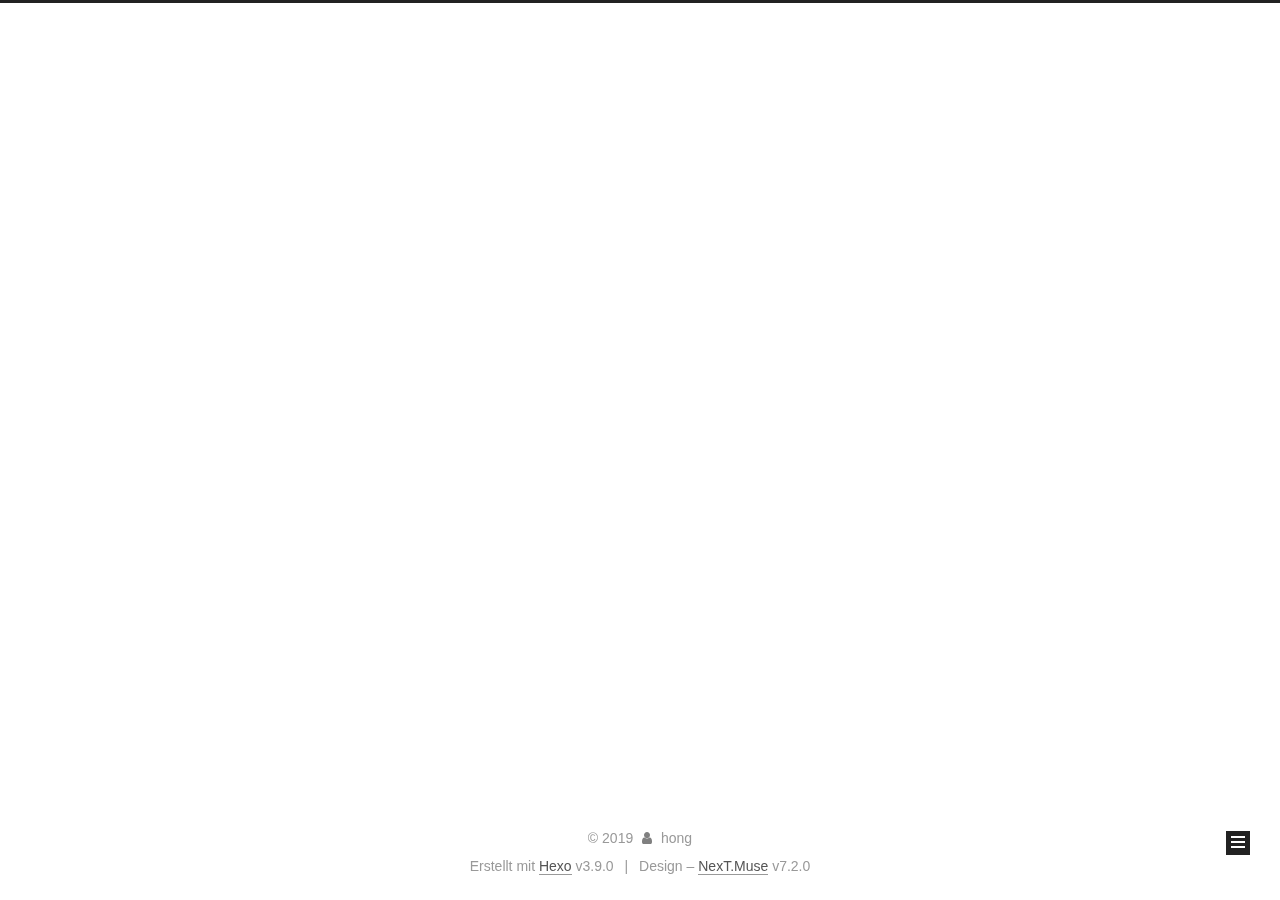
<file: archives/index.html>
<!DOCTYPE html>












  


<html class="theme-next muse use-motion" lang="chinese">
<head><meta name="generator" content="Hexo 3.9.0">
  <meta charset="UTF-8">
<meta http-equiv="X-UA-Compatible" content="IE=edge">
<meta name="viewport" content="width=device-width, initial-scale=1, maximum-scale=2">
<meta name="theme-color" content="#222">






















<link rel="stylesheet" href="/lib/font-awesome/css/font-awesome.min.css?v=4.7.0">

<link rel="stylesheet" href="/css/main.css?v=7.2.0">


  <link rel="apple-touch-icon" sizes="180x180" href="/images/apple-touch-icon-next.png?v=7.2.0">


  <link rel="icon" type="image/png" sizes="32x32" href="/images/favicon-32x32-next.png?v=7.2.0">


  <link rel="icon" type="image/png" sizes="16x16" href="/images/favicon-16x16-next.png?v=7.2.0">


  <link rel="mask-icon" href="/images/logo.svg?v=7.2.0" color="#222">







<script id="hexo.configurations">
  var NexT = window.NexT || {};
  var CONFIG = {
    root: '/',
    scheme: 'Muse',
    version: '7.2.0',
    sidebar: {"position":"left","display":"post","offset":12,"onmobile":false,"dimmer":false},
    back2top: true,
    back2top_sidebar: false,
    fancybox: false,
    fastclick: false,
    lazyload: false,
    tabs: true,
    motion: {"enable":true,"async":false,"transition":{"post_block":"fadeIn","post_header":"slideDownIn","post_body":"slideDownIn","coll_header":"slideLeftIn","sidebar":"slideUpIn"}},
    algolia: {
      applicationID: '',
      apiKey: '',
      indexName: '',
      hits: {"per_page":10},
      labels: {"input_placeholder":"Search for Posts","hits_empty":"We didn't find any results for the search: ${query}","hits_stats":"${hits} results found in ${time} ms"}
    }
  };
</script>


  




  <meta property="og:type" content="website">
<meta property="og:title" content="hong&#39;s site">
<meta property="og:url" content="http://yoursite.com/archives/index.html">
<meta property="og:site_name" content="hong&#39;s site">
<meta property="og:locale" content="chinese">
<meta name="twitter:card" content="summary">
<meta name="twitter:title" content="hong&#39;s site">





  
  
  <link rel="canonical" href="http://yoursite.com/archives/">



<script id="page.configurations">
  CONFIG.page = {
    sidebar: "",
  };
</script>

  <title>Archiv | hong's site</title>
  












  <noscript>
  <style>
  .use-motion .motion-element,
  .use-motion .brand,
  .use-motion .menu-item,
  .sidebar-inner,
  .use-motion .post-block,
  .use-motion .pagination,
  .use-motion .comments,
  .use-motion .post-header,
  .use-motion .post-body,
  .use-motion .collection-title { opacity: initial; }

  .use-motion .logo,
  .use-motion .site-title,
  .use-motion .site-subtitle {
    opacity: initial;
    top: initial;
  }

  .use-motion .logo-line-before i { left: initial; }
  .use-motion .logo-line-after i { right: initial; }
  </style>
</noscript>

</head>

<body itemscope itemtype="http://schema.org/WebPage" lang="chinese">

  
  
    
  

  <div class="container sidebar-position-left page-archive">
    <div class="headband"></div>

    <header id="header" class="header" itemscope itemtype="http://schema.org/WPHeader">
      <div class="header-inner"><div class="site-brand-wrapper">
  <div class="site-meta">
    

    <div class="custom-logo-site-title">
      <a href="/" class="brand" rel="start">
        <span class="logo-line-before"><i></i></span>
        <span class="site-title">hong's site</span>
        <span class="logo-line-after"><i></i></span>
      </a>
    </div>
    
    
  </div>

  <div class="site-nav-toggle">
    <button aria-label="Navigationsleiste an/ausschalten">
      <span class="btn-bar"></span>
      <span class="btn-bar"></span>
      <span class="btn-bar"></span>
    </button>
  </div>
</div>



<nav class="site-nav">
  
    <ul id="menu" class="menu">
      
        
        
        
          
          <li class="menu-item menu-item-home">

    
    
      
    

    

    <a href="/" rel="section"><i class="menu-item-icon fa fa-fw fa-home"></i> <br>Startseite</a>

  </li>
        
        
        
          
          <li class="menu-item menu-item-archives menu-item-active">

    
    
      
    

    

    <a href="/archives/" rel="section"><i class="menu-item-icon fa fa-fw fa-archive"></i> <br>Archiv</a>

  </li>

      
      
    </ul>
  

  
    

    
    
      
      
    
      
      
    
    

  


  

  
</nav>



  



</div>
    </header>

    


    <main id="main" class="main">
      <div class="main-inner">
        <div class="content-wrap">
          
          <div id="content" class="content">
            

  
  
  
  <div class="post-block archive">
    <div id="posts" class="posts-collapse">
      <span class="archive-move-on"></span>

      
      <span class="archive-page-counter">
        
        
        
          
        
        Öhm..! Insgesamt 2 Artikel. Bleib dran.
      </span>
      

      

        
        
        

        
          
          <div class="collection-title">
            <h1 class="archive-year" id="archive-year-2019">2019</h1>
          </div>
        
        

        

  <article class="post post-type-normal" itemscope itemtype="http://schema.org/Article">
    <header class="post-header">

      <h2 class="post-title">
        
          <a class="post-title-link" href="/2019/09/03/jsp-el-jstl/" itemprop="url">
            
              <span itemprop="name">jsp&el&jstlv</span>
            
          </a>
        
      </h2>

      <div class="post-meta">
        <time class="post-time" itemprop="dateCreated" datetime="2019-09-03T20:08:11+08:00" content="2019-09-03">
          09-03
        </time>
      </div>

    </header>
  </article>



      

        
        
        

        
        

        

  <article class="post post-type-normal" itemscope itemtype="http://schema.org/Article">
    <header class="post-header">

      <h2 class="post-title">
        
          <a class="post-title-link" href="/2019/07/14/java三大支柱/" itemprop="url">
            
              <span itemprop="name">day01</span>
            
          </a>
        
      </h2>

      <div class="post-meta">
        <time class="post-time" itemprop="dateCreated" datetime="2019-07-14T23:33:40+08:00" content="2019-07-14">
          07-14
        </time>
      </div>

    </header>
  </article>



      

    </div>
  </div>
  
  
  

  



          </div>
          

        </div>
        
          
  
  <div class="sidebar-toggle">
    <div class="sidebar-toggle-line-wrap">
      <span class="sidebar-toggle-line sidebar-toggle-line-first"></span>
      <span class="sidebar-toggle-line sidebar-toggle-line-middle"></span>
      <span class="sidebar-toggle-line sidebar-toggle-line-last"></span>
    </div>
  </div>

  <aside id="sidebar" class="sidebar">
    <div class="sidebar-inner">

      

      

      <div class="site-overview-wrap sidebar-panel sidebar-panel-active">
        <div class="site-overview">
          <div class="site-author motion-element" itemprop="author" itemscope itemtype="http://schema.org/Person">
            
              <p class="site-author-name" itemprop="name">hong</p>
              <div class="site-description motion-element" itemprop="description"></div>
          </div>

          
            <nav class="site-state motion-element">
              
                <div class="site-state-item site-state-posts">
                
                  <a href="/archives/">
                
                    <span class="site-state-item-count">2</span>
                    <span class="site-state-item-name">Artikel</span>
                  </a>
                </div>
              

              

              
            </nav>
          

          

          

          

          

          
          

          
            
          
          

        </div>
      </div>

      

      

    </div>
  </aside>
  


        
      </div>
    </main>

    <footer id="footer" class="footer">
      <div class="footer-inner">
        <div class="copyright">&copy; <span itemprop="copyrightYear">2019</span>
  <span class="with-love" id="animate">
    <i class="fa fa-user"></i>
  </span>
  <span class="author" itemprop="copyrightHolder">hong</span>

  

  
</div>


  <div class="powered-by">Erstellt mit  <a href="https://hexo.io" class="theme-link" rel="noopener" target="_blank">Hexo</a> v3.9.0</div>



  <span class="post-meta-divider">|</span>



  <div class="theme-info">Design – <a href="https://theme-next.org" class="theme-link" rel="noopener" target="_blank">NexT.Muse</a> v7.2.0</div>




        








        
      </div>
    </footer>

    
      <div class="back-to-top">
        <i class="fa fa-arrow-up"></i>
        
      </div>
    

    

    

    
  </div>

  

<script>
  if (Object.prototype.toString.call(window.Promise) !== '[object Function]') {
    window.Promise = null;
  }
</script>


























  
  <script src="/lib/jquery/index.js?v=3.4.1"></script>

  
  <script src="/lib/velocity/velocity.min.js?v=1.2.1"></script>

  
  <script src="/lib/velocity/velocity.ui.min.js?v=1.2.1"></script>


  


  <script src="/js/utils.js?v=7.2.0"></script>

  <script src="/js/motion.js?v=7.2.0"></script>



  
  


  <script src="/js/schemes/muse.js?v=7.2.0"></script>



  

  


  <script src="/js/next-boot.js?v=7.2.0"></script>


  

  

  

  



  




  

  

  

  

  

  

  

  

  

  

  

  

  

  

</body>
</html>
</file>
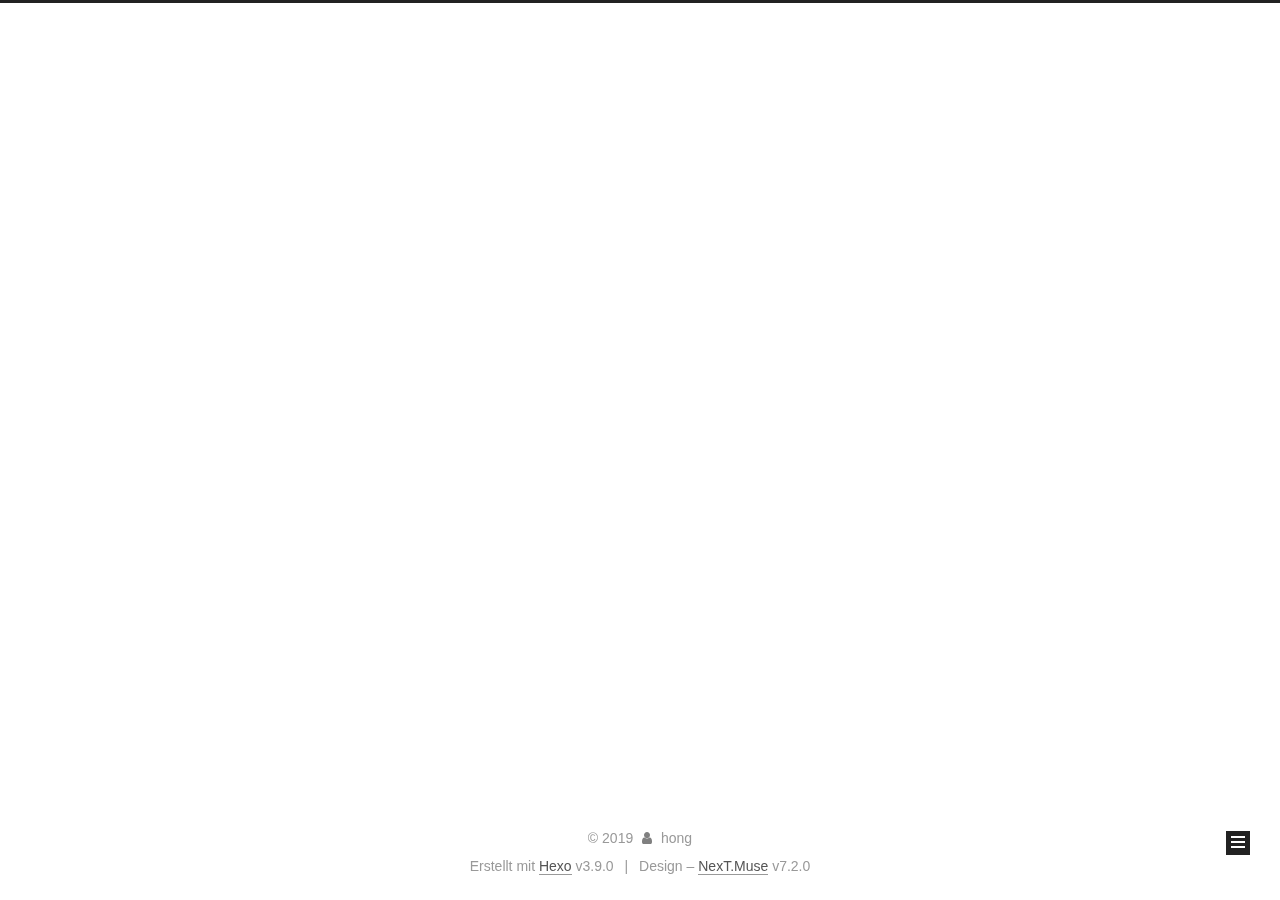
<file: archives/2019/index.html>
<!DOCTYPE html>












  


<html class="theme-next muse use-motion" lang="chinese">
<head><meta name="generator" content="Hexo 3.9.0">
  <meta charset="UTF-8">
<meta http-equiv="X-UA-Compatible" content="IE=edge">
<meta name="viewport" content="width=device-width, initial-scale=1, maximum-scale=2">
<meta name="theme-color" content="#222">






















<link rel="stylesheet" href="/lib/font-awesome/css/font-awesome.min.css?v=4.7.0">

<link rel="stylesheet" href="/css/main.css?v=7.2.0">


  <link rel="apple-touch-icon" sizes="180x180" href="/images/apple-touch-icon-next.png?v=7.2.0">


  <link rel="icon" type="image/png" sizes="32x32" href="/images/favicon-32x32-next.png?v=7.2.0">


  <link rel="icon" type="image/png" sizes="16x16" href="/images/favicon-16x16-next.png?v=7.2.0">


  <link rel="mask-icon" href="/images/logo.svg?v=7.2.0" color="#222">







<script id="hexo.configurations">
  var NexT = window.NexT || {};
  var CONFIG = {
    root: '/',
    scheme: 'Muse',
    version: '7.2.0',
    sidebar: {"position":"left","display":"post","offset":12,"onmobile":false,"dimmer":false},
    back2top: true,
    back2top_sidebar: false,
    fancybox: false,
    fastclick: false,
    lazyload: false,
    tabs: true,
    motion: {"enable":true,"async":false,"transition":{"post_block":"fadeIn","post_header":"slideDownIn","post_body":"slideDownIn","coll_header":"slideLeftIn","sidebar":"slideUpIn"}},
    algolia: {
      applicationID: '',
      apiKey: '',
      indexName: '',
      hits: {"per_page":10},
      labels: {"input_placeholder":"Search for Posts","hits_empty":"We didn't find any results for the search: ${query}","hits_stats":"${hits} results found in ${time} ms"}
    }
  };
</script>


  




  <meta property="og:type" content="website">
<meta property="og:title" content="hong&#39;s site">
<meta property="og:url" content="http://yoursite.com/archives/2019/index.html">
<meta property="og:site_name" content="hong&#39;s site">
<meta property="og:locale" content="chinese">
<meta name="twitter:card" content="summary">
<meta name="twitter:title" content="hong&#39;s site">





  
  
  <link rel="canonical" href="http://yoursite.com/archives/2019/">



<script id="page.configurations">
  CONFIG.page = {
    sidebar: "",
  };
</script>

  <title>Archiv | hong's site</title>
  












  <noscript>
  <style>
  .use-motion .motion-element,
  .use-motion .brand,
  .use-motion .menu-item,
  .sidebar-inner,
  .use-motion .post-block,
  .use-motion .pagination,
  .use-motion .comments,
  .use-motion .post-header,
  .use-motion .post-body,
  .use-motion .collection-title { opacity: initial; }

  .use-motion .logo,
  .use-motion .site-title,
  .use-motion .site-subtitle {
    opacity: initial;
    top: initial;
  }

  .use-motion .logo-line-before i { left: initial; }
  .use-motion .logo-line-after i { right: initial; }
  </style>
</noscript>

</head>

<body itemscope itemtype="http://schema.org/WebPage" lang="chinese">

  
  
    
  

  <div class="container sidebar-position-left page-archive">
    <div class="headband"></div>

    <header id="header" class="header" itemscope itemtype="http://schema.org/WPHeader">
      <div class="header-inner"><div class="site-brand-wrapper">
  <div class="site-meta">
    

    <div class="custom-logo-site-title">
      <a href="/" class="brand" rel="start">
        <span class="logo-line-before"><i></i></span>
        <span class="site-title">hong's site</span>
        <span class="logo-line-after"><i></i></span>
      </a>
    </div>
    
    
  </div>

  <div class="site-nav-toggle">
    <button aria-label="Navigationsleiste an/ausschalten">
      <span class="btn-bar"></span>
      <span class="btn-bar"></span>
      <span class="btn-bar"></span>
    </button>
  </div>
</div>



<nav class="site-nav">
  
    <ul id="menu" class="menu">
      
        
        
        
          
          <li class="menu-item menu-item-home">

    
    
      
    

    

    <a href="/" rel="section"><i class="menu-item-icon fa fa-fw fa-home"></i> <br>Startseite</a>

  </li>
        
        
        
          
          <li class="menu-item menu-item-archives menu-item-active">

    
    
      
    

    

    <a href="/archives/" rel="section"><i class="menu-item-icon fa fa-fw fa-archive"></i> <br>Archiv</a>

  </li>

      
      
    </ul>
  

  
    

    
    
      
      
    
      
      
    
    

  


  

  
</nav>



  



</div>
    </header>

    


    <main id="main" class="main">
      <div class="main-inner">
        <div class="content-wrap">
          
          <div id="content" class="content">
            

  
  
  
  <div class="post-block archive">
    <div id="posts" class="posts-collapse">
      <span class="archive-move-on"></span>

      
      <span class="archive-page-counter">
        
        
        
          
        
        Öhm..! Insgesamt 2 Artikel. Bleib dran.
      </span>
      

      

        
        
        

        
          
          <div class="collection-title">
            <h1 class="archive-year" id="archive-year-2019">2019</h1>
          </div>
        
        

        

  <article class="post post-type-normal" itemscope itemtype="http://schema.org/Article">
    <header class="post-header">

      <h2 class="post-title">
        
          <a class="post-title-link" href="/2019/09/03/jsp-el-jstl/" itemprop="url">
            
              <span itemprop="name">jsp&el&jstlv</span>
            
          </a>
        
      </h2>

      <div class="post-meta">
        <time class="post-time" itemprop="dateCreated" datetime="2019-09-03T20:08:11+08:00" content="2019-09-03">
          09-03
        </time>
      </div>

    </header>
  </article>



      

        
        
        

        
        

        

  <article class="post post-type-normal" itemscope itemtype="http://schema.org/Article">
    <header class="post-header">

      <h2 class="post-title">
        
          <a class="post-title-link" href="/2019/07/14/java三大支柱/" itemprop="url">
            
              <span itemprop="name">day01</span>
            
          </a>
        
      </h2>

      <div class="post-meta">
        <time class="post-time" itemprop="dateCreated" datetime="2019-07-14T23:33:40+08:00" content="2019-07-14">
          07-14
        </time>
      </div>

    </header>
  </article>



      

    </div>
  </div>
  
  
  

  



          </div>
          

        </div>
        
          
  
  <div class="sidebar-toggle">
    <div class="sidebar-toggle-line-wrap">
      <span class="sidebar-toggle-line sidebar-toggle-line-first"></span>
      <span class="sidebar-toggle-line sidebar-toggle-line-middle"></span>
      <span class="sidebar-toggle-line sidebar-toggle-line-last"></span>
    </div>
  </div>

  <aside id="sidebar" class="sidebar">
    <div class="sidebar-inner">

      

      

      <div class="site-overview-wrap sidebar-panel sidebar-panel-active">
        <div class="site-overview">
          <div class="site-author motion-element" itemprop="author" itemscope itemtype="http://schema.org/Person">
            
              <p class="site-author-name" itemprop="name">hong</p>
              <div class="site-description motion-element" itemprop="description"></div>
          </div>

          
            <nav class="site-state motion-element">
              
                <div class="site-state-item site-state-posts">
                
                  <a href="/archives/">
                
                    <span class="site-state-item-count">2</span>
                    <span class="site-state-item-name">Artikel</span>
                  </a>
                </div>
              

              

              
            </nav>
          

          

          

          

          

          
          

          
            
          
          

        </div>
      </div>

      

      

    </div>
  </aside>
  


        
      </div>
    </main>

    <footer id="footer" class="footer">
      <div class="footer-inner">
        <div class="copyright">&copy; <span itemprop="copyrightYear">2019</span>
  <span class="with-love" id="animate">
    <i class="fa fa-user"></i>
  </span>
  <span class="author" itemprop="copyrightHolder">hong</span>

  

  
</div>


  <div class="powered-by">Erstellt mit  <a href="https://hexo.io" class="theme-link" rel="noopener" target="_blank">Hexo</a> v3.9.0</div>



  <span class="post-meta-divider">|</span>



  <div class="theme-info">Design – <a href="https://theme-next.org" class="theme-link" rel="noopener" target="_blank">NexT.Muse</a> v7.2.0</div>




        








        
      </div>
    </footer>

    
      <div class="back-to-top">
        <i class="fa fa-arrow-up"></i>
        
      </div>
    

    

    

    
  </div>

  

<script>
  if (Object.prototype.toString.call(window.Promise) !== '[object Function]') {
    window.Promise = null;
  }
</script>


























  
  <script src="/lib/jquery/index.js?v=3.4.1"></script>

  
  <script src="/lib/velocity/velocity.min.js?v=1.2.1"></script>

  
  <script src="/lib/velocity/velocity.ui.min.js?v=1.2.1"></script>


  


  <script src="/js/utils.js?v=7.2.0"></script>

  <script src="/js/motion.js?v=7.2.0"></script>



  
  


  <script src="/js/schemes/muse.js?v=7.2.0"></script>



  

  


  <script src="/js/next-boot.js?v=7.2.0"></script>


  

  

  

  



  




  

  

  

  

  

  

  

  

  

  

  

  

  

  

</body>
</html>
</file>
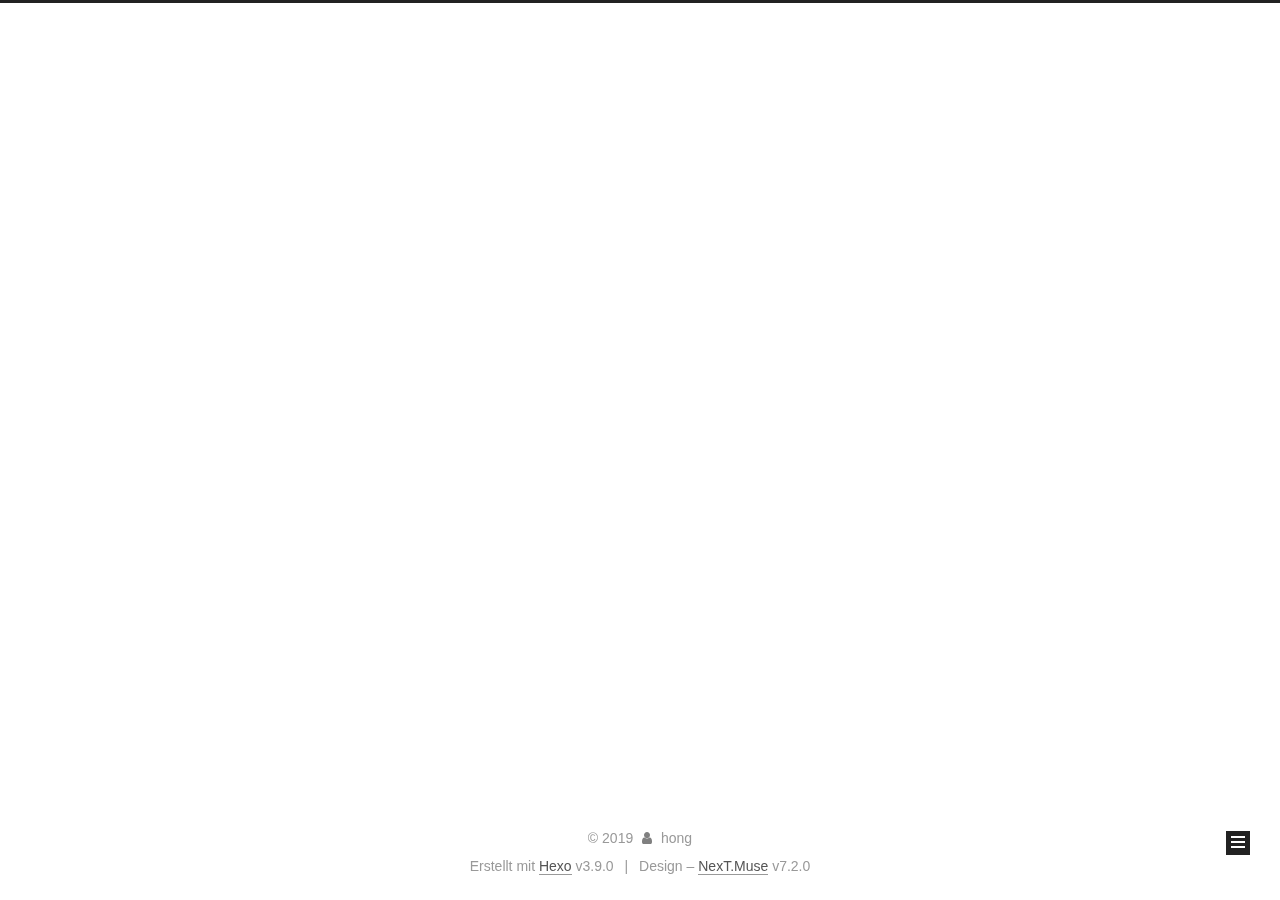
<file: archives/2019/07/index.html>
<!DOCTYPE html>












  


<html class="theme-next muse use-motion" lang="chinese">
<head><meta name="generator" content="Hexo 3.9.0">
  <meta charset="UTF-8">
<meta http-equiv="X-UA-Compatible" content="IE=edge">
<meta name="viewport" content="width=device-width, initial-scale=1, maximum-scale=2">
<meta name="theme-color" content="#222">






















<link rel="stylesheet" href="/lib/font-awesome/css/font-awesome.min.css?v=4.7.0">

<link rel="stylesheet" href="/css/main.css?v=7.2.0">


  <link rel="apple-touch-icon" sizes="180x180" href="/images/apple-touch-icon-next.png?v=7.2.0">


  <link rel="icon" type="image/png" sizes="32x32" href="/images/favicon-32x32-next.png?v=7.2.0">


  <link rel="icon" type="image/png" sizes="16x16" href="/images/favicon-16x16-next.png?v=7.2.0">


  <link rel="mask-icon" href="/images/logo.svg?v=7.2.0" color="#222">







<script id="hexo.configurations">
  var NexT = window.NexT || {};
  var CONFIG = {
    root: '/',
    scheme: 'Muse',
    version: '7.2.0',
    sidebar: {"position":"left","display":"post","offset":12,"onmobile":false,"dimmer":false},
    back2top: true,
    back2top_sidebar: false,
    fancybox: false,
    fastclick: false,
    lazyload: false,
    tabs: true,
    motion: {"enable":true,"async":false,"transition":{"post_block":"fadeIn","post_header":"slideDownIn","post_body":"slideDownIn","coll_header":"slideLeftIn","sidebar":"slideUpIn"}},
    algolia: {
      applicationID: '',
      apiKey: '',
      indexName: '',
      hits: {"per_page":10},
      labels: {"input_placeholder":"Search for Posts","hits_empty":"We didn't find any results for the search: ${query}","hits_stats":"${hits} results found in ${time} ms"}
    }
  };
</script>


  




  <meta property="og:type" content="website">
<meta property="og:title" content="hong&#39;s site">
<meta property="og:url" content="http://yoursite.com/archives/2019/07/index.html">
<meta property="og:site_name" content="hong&#39;s site">
<meta property="og:locale" content="chinese">
<meta name="twitter:card" content="summary">
<meta name="twitter:title" content="hong&#39;s site">





  
  
  <link rel="canonical" href="http://yoursite.com/archives/2019/07/">



<script id="page.configurations">
  CONFIG.page = {
    sidebar: "",
  };
</script>

  <title>Archiv | hong's site</title>
  












  <noscript>
  <style>
  .use-motion .motion-element,
  .use-motion .brand,
  .use-motion .menu-item,
  .sidebar-inner,
  .use-motion .post-block,
  .use-motion .pagination,
  .use-motion .comments,
  .use-motion .post-header,
  .use-motion .post-body,
  .use-motion .collection-title { opacity: initial; }

  .use-motion .logo,
  .use-motion .site-title,
  .use-motion .site-subtitle {
    opacity: initial;
    top: initial;
  }

  .use-motion .logo-line-before i { left: initial; }
  .use-motion .logo-line-after i { right: initial; }
  </style>
</noscript>

</head>

<body itemscope itemtype="http://schema.org/WebPage" lang="chinese">

  
  
    
  

  <div class="container sidebar-position-left page-archive">
    <div class="headband"></div>

    <header id="header" class="header" itemscope itemtype="http://schema.org/WPHeader">
      <div class="header-inner"><div class="site-brand-wrapper">
  <div class="site-meta">
    

    <div class="custom-logo-site-title">
      <a href="/" class="brand" rel="start">
        <span class="logo-line-before"><i></i></span>
        <span class="site-title">hong's site</span>
        <span class="logo-line-after"><i></i></span>
      </a>
    </div>
    
    
  </div>

  <div class="site-nav-toggle">
    <button aria-label="Navigationsleiste an/ausschalten">
      <span class="btn-bar"></span>
      <span class="btn-bar"></span>
      <span class="btn-bar"></span>
    </button>
  </div>
</div>



<nav class="site-nav">
  
    <ul id="menu" class="menu">
      
        
        
        
          
          <li class="menu-item menu-item-home">

    
    
      
    

    

    <a href="/" rel="section"><i class="menu-item-icon fa fa-fw fa-home"></i> <br>Startseite</a>

  </li>
        
        
        
          
          <li class="menu-item menu-item-archives menu-item-active">

    
    
      
    

    

    <a href="/archives/" rel="section"><i class="menu-item-icon fa fa-fw fa-archive"></i> <br>Archiv</a>

  </li>

      
      
    </ul>
  

  
    

    
    
      
      
    
      
      
    
    

  


  

  
</nav>



  



</div>
    </header>

    


    <main id="main" class="main">
      <div class="main-inner">
        <div class="content-wrap">
          
          <div id="content" class="content">
            

  
  
  
  <div class="post-block archive">
    <div id="posts" class="posts-collapse">
      <span class="archive-move-on"></span>

      
      <span class="archive-page-counter">
        
        
        
          
        
        Öhm..! Insgesamt 2 Artikel. Bleib dran.
      </span>
      

      

        
        
        

        
          
          <div class="collection-title">
            <h1 class="archive-year" id="archive-year-2019">2019</h1>
          </div>
        
        

        

  <article class="post post-type-normal" itemscope itemtype="http://schema.org/Article">
    <header class="post-header">

      <h2 class="post-title">
        
          <a class="post-title-link" href="/2019/07/14/java三大支柱/" itemprop="url">
            
              <span itemprop="name">day01</span>
            
          </a>
        
      </h2>

      <div class="post-meta">
        <time class="post-time" itemprop="dateCreated" datetime="2019-07-14T23:33:40+08:00" content="2019-07-14">
          07-14
        </time>
      </div>

    </header>
  </article>



      

    </div>
  </div>
  
  
  

  



          </div>
          

        </div>
        
          
  
  <div class="sidebar-toggle">
    <div class="sidebar-toggle-line-wrap">
      <span class="sidebar-toggle-line sidebar-toggle-line-first"></span>
      <span class="sidebar-toggle-line sidebar-toggle-line-middle"></span>
      <span class="sidebar-toggle-line sidebar-toggle-line-last"></span>
    </div>
  </div>

  <aside id="sidebar" class="sidebar">
    <div class="sidebar-inner">

      

      

      <div class="site-overview-wrap sidebar-panel sidebar-panel-active">
        <div class="site-overview">
          <div class="site-author motion-element" itemprop="author" itemscope itemtype="http://schema.org/Person">
            
              <p class="site-author-name" itemprop="name">hong</p>
              <div class="site-description motion-element" itemprop="description"></div>
          </div>

          
            <nav class="site-state motion-element">
              
                <div class="site-state-item site-state-posts">
                
                  <a href="/archives/">
                
                    <span class="site-state-item-count">2</span>
                    <span class="site-state-item-name">Artikel</span>
                  </a>
                </div>
              

              

              
            </nav>
          

          

          

          

          

          
          

          
            
          
          

        </div>
      </div>

      

      

    </div>
  </aside>
  


        
      </div>
    </main>

    <footer id="footer" class="footer">
      <div class="footer-inner">
        <div class="copyright">&copy; <span itemprop="copyrightYear">2019</span>
  <span class="with-love" id="animate">
    <i class="fa fa-user"></i>
  </span>
  <span class="author" itemprop="copyrightHolder">hong</span>

  

  
</div>


  <div class="powered-by">Erstellt mit  <a href="https://hexo.io" class="theme-link" rel="noopener" target="_blank">Hexo</a> v3.9.0</div>



  <span class="post-meta-divider">|</span>



  <div class="theme-info">Design – <a href="https://theme-next.org" class="theme-link" rel="noopener" target="_blank">NexT.Muse</a> v7.2.0</div>




        








        
      </div>
    </footer>

    
      <div class="back-to-top">
        <i class="fa fa-arrow-up"></i>
        
      </div>
    

    

    

    
  </div>

  

<script>
  if (Object.prototype.toString.call(window.Promise) !== '[object Function]') {
    window.Promise = null;
  }
</script>


























  
  <script src="/lib/jquery/index.js?v=3.4.1"></script>

  
  <script src="/lib/velocity/velocity.min.js?v=1.2.1"></script>

  
  <script src="/lib/velocity/velocity.ui.min.js?v=1.2.1"></script>


  


  <script src="/js/utils.js?v=7.2.0"></script>

  <script src="/js/motion.js?v=7.2.0"></script>



  
  


  <script src="/js/schemes/muse.js?v=7.2.0"></script>



  

  


  <script src="/js/next-boot.js?v=7.2.0"></script>


  

  

  

  



  




  

  

  

  

  

  

  

  

  

  

  

  

  

  

</body>
</html>
</file>
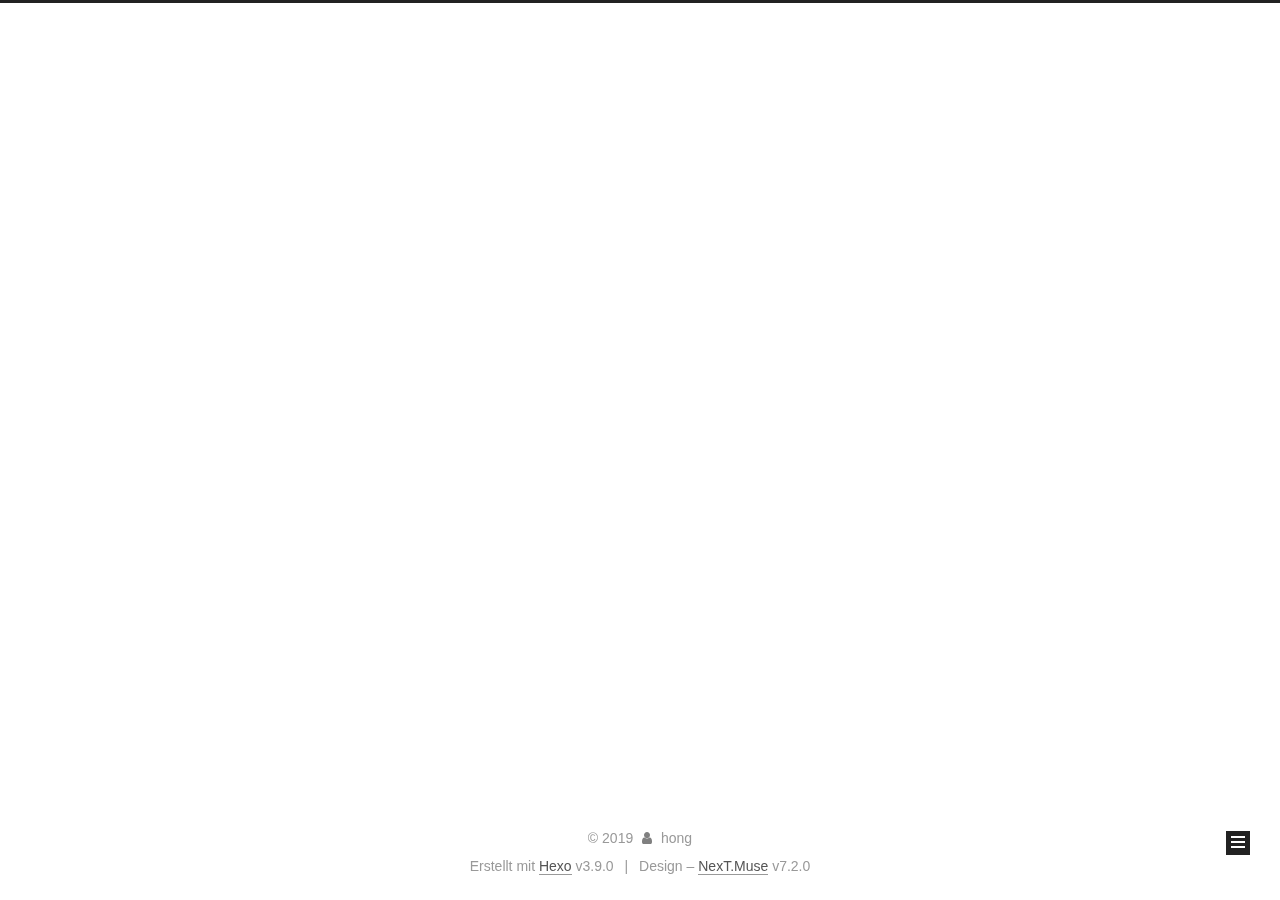
<file: archives/2019/09/index.html>
<!DOCTYPE html>












  


<html class="theme-next muse use-motion" lang="chinese">
<head><meta name="generator" content="Hexo 3.9.0">
  <meta charset="UTF-8">
<meta http-equiv="X-UA-Compatible" content="IE=edge">
<meta name="viewport" content="width=device-width, initial-scale=1, maximum-scale=2">
<meta name="theme-color" content="#222">






















<link rel="stylesheet" href="/lib/font-awesome/css/font-awesome.min.css?v=4.7.0">

<link rel="stylesheet" href="/css/main.css?v=7.2.0">


  <link rel="apple-touch-icon" sizes="180x180" href="/images/apple-touch-icon-next.png?v=7.2.0">


  <link rel="icon" type="image/png" sizes="32x32" href="/images/favicon-32x32-next.png?v=7.2.0">


  <link rel="icon" type="image/png" sizes="16x16" href="/images/favicon-16x16-next.png?v=7.2.0">


  <link rel="mask-icon" href="/images/logo.svg?v=7.2.0" color="#222">







<script id="hexo.configurations">
  var NexT = window.NexT || {};
  var CONFIG = {
    root: '/',
    scheme: 'Muse',
    version: '7.2.0',
    sidebar: {"position":"left","display":"post","offset":12,"onmobile":false,"dimmer":false},
    back2top: true,
    back2top_sidebar: false,
    fancybox: false,
    fastclick: false,
    lazyload: false,
    tabs: true,
    motion: {"enable":true,"async":false,"transition":{"post_block":"fadeIn","post_header":"slideDownIn","post_body":"slideDownIn","coll_header":"slideLeftIn","sidebar":"slideUpIn"}},
    algolia: {
      applicationID: '',
      apiKey: '',
      indexName: '',
      hits: {"per_page":10},
      labels: {"input_placeholder":"Search for Posts","hits_empty":"We didn't find any results for the search: ${query}","hits_stats":"${hits} results found in ${time} ms"}
    }
  };
</script>


  




  <meta property="og:type" content="website">
<meta property="og:title" content="hong&#39;s site">
<meta property="og:url" content="http://yoursite.com/archives/2019/09/index.html">
<meta property="og:site_name" content="hong&#39;s site">
<meta property="og:locale" content="chinese">
<meta name="twitter:card" content="summary">
<meta name="twitter:title" content="hong&#39;s site">





  
  
  <link rel="canonical" href="http://yoursite.com/archives/2019/09/">



<script id="page.configurations">
  CONFIG.page = {
    sidebar: "",
  };
</script>

  <title>Archiv | hong's site</title>
  












  <noscript>
  <style>
  .use-motion .motion-element,
  .use-motion .brand,
  .use-motion .menu-item,
  .sidebar-inner,
  .use-motion .post-block,
  .use-motion .pagination,
  .use-motion .comments,
  .use-motion .post-header,
  .use-motion .post-body,
  .use-motion .collection-title { opacity: initial; }

  .use-motion .logo,
  .use-motion .site-title,
  .use-motion .site-subtitle {
    opacity: initial;
    top: initial;
  }

  .use-motion .logo-line-before i { left: initial; }
  .use-motion .logo-line-after i { right: initial; }
  </style>
</noscript>

</head>

<body itemscope itemtype="http://schema.org/WebPage" lang="chinese">

  
  
    
  

  <div class="container sidebar-position-left page-archive">
    <div class="headband"></div>

    <header id="header" class="header" itemscope itemtype="http://schema.org/WPHeader">
      <div class="header-inner"><div class="site-brand-wrapper">
  <div class="site-meta">
    

    <div class="custom-logo-site-title">
      <a href="/" class="brand" rel="start">
        <span class="logo-line-before"><i></i></span>
        <span class="site-title">hong's site</span>
        <span class="logo-line-after"><i></i></span>
      </a>
    </div>
    
    
  </div>

  <div class="site-nav-toggle">
    <button aria-label="Navigationsleiste an/ausschalten">
      <span class="btn-bar"></span>
      <span class="btn-bar"></span>
      <span class="btn-bar"></span>
    </button>
  </div>
</div>



<nav class="site-nav">
  
    <ul id="menu" class="menu">
      
        
        
        
          
          <li class="menu-item menu-item-home">

    
    
      
    

    

    <a href="/" rel="section"><i class="menu-item-icon fa fa-fw fa-home"></i> <br>Startseite</a>

  </li>
        
        
        
          
          <li class="menu-item menu-item-archives menu-item-active">

    
    
      
    

    

    <a href="/archives/" rel="section"><i class="menu-item-icon fa fa-fw fa-archive"></i> <br>Archiv</a>

  </li>

      
      
    </ul>
  

  
    

    
    
      
      
    
      
      
    
    

  


  

  
</nav>



  



</div>
    </header>

    


    <main id="main" class="main">
      <div class="main-inner">
        <div class="content-wrap">
          
          <div id="content" class="content">
            

  
  
  
  <div class="post-block archive">
    <div id="posts" class="posts-collapse">
      <span class="archive-move-on"></span>

      
      <span class="archive-page-counter">
        
        
        
          
        
        Öhm..! Insgesamt 2 Artikel. Bleib dran.
      </span>
      

      

        
        
        

        
          
          <div class="collection-title">
            <h1 class="archive-year" id="archive-year-2019">2019</h1>
          </div>
        
        

        

  <article class="post post-type-normal" itemscope itemtype="http://schema.org/Article">
    <header class="post-header">

      <h2 class="post-title">
        
          <a class="post-title-link" href="/2019/09/03/jsp-el-jstl/" itemprop="url">
            
              <span itemprop="name">jsp&el&jstlv</span>
            
          </a>
        
      </h2>

      <div class="post-meta">
        <time class="post-time" itemprop="dateCreated" datetime="2019-09-03T20:08:11+08:00" content="2019-09-03">
          09-03
        </time>
      </div>

    </header>
  </article>



      

    </div>
  </div>
  
  
  

  



          </div>
          

        </div>
        
          
  
  <div class="sidebar-toggle">
    <div class="sidebar-toggle-line-wrap">
      <span class="sidebar-toggle-line sidebar-toggle-line-first"></span>
      <span class="sidebar-toggle-line sidebar-toggle-line-middle"></span>
      <span class="sidebar-toggle-line sidebar-toggle-line-last"></span>
    </div>
  </div>

  <aside id="sidebar" class="sidebar">
    <div class="sidebar-inner">

      

      

      <div class="site-overview-wrap sidebar-panel sidebar-panel-active">
        <div class="site-overview">
          <div class="site-author motion-element" itemprop="author" itemscope itemtype="http://schema.org/Person">
            
              <p class="site-author-name" itemprop="name">hong</p>
              <div class="site-description motion-element" itemprop="description"></div>
          </div>

          
            <nav class="site-state motion-element">
              
                <div class="site-state-item site-state-posts">
                
                  <a href="/archives/">
                
                    <span class="site-state-item-count">2</span>
                    <span class="site-state-item-name">Artikel</span>
                  </a>
                </div>
              

              

              
            </nav>
          

          

          

          

          

          
          

          
            
          
          

        </div>
      </div>

      

      

    </div>
  </aside>
  


        
      </div>
    </main>

    <footer id="footer" class="footer">
      <div class="footer-inner">
        <div class="copyright">&copy; <span itemprop="copyrightYear">2019</span>
  <span class="with-love" id="animate">
    <i class="fa fa-user"></i>
  </span>
  <span class="author" itemprop="copyrightHolder">hong</span>

  

  
</div>


  <div class="powered-by">Erstellt mit  <a href="https://hexo.io" class="theme-link" rel="noopener" target="_blank">Hexo</a> v3.9.0</div>



  <span class="post-meta-divider">|</span>



  <div class="theme-info">Design – <a href="https://theme-next.org" class="theme-link" rel="noopener" target="_blank">NexT.Muse</a> v7.2.0</div>




        








        
      </div>
    </footer>

    
      <div class="back-to-top">
        <i class="fa fa-arrow-up"></i>
        
      </div>
    

    

    

    
  </div>

  

<script>
  if (Object.prototype.toString.call(window.Promise) !== '[object Function]') {
    window.Promise = null;
  }
</script>


























  
  <script src="/lib/jquery/index.js?v=3.4.1"></script>

  
  <script src="/lib/velocity/velocity.min.js?v=1.2.1"></script>

  
  <script src="/lib/velocity/velocity.ui.min.js?v=1.2.1"></script>


  


  <script src="/js/utils.js?v=7.2.0"></script>

  <script src="/js/motion.js?v=7.2.0"></script>



  
  


  <script src="/js/schemes/muse.js?v=7.2.0"></script>



  

  


  <script src="/js/next-boot.js?v=7.2.0"></script>


  

  

  

  



  




  

  

  

  

  

  

  

  

  

  

  

  

  

  

</body>
</html>
</file>
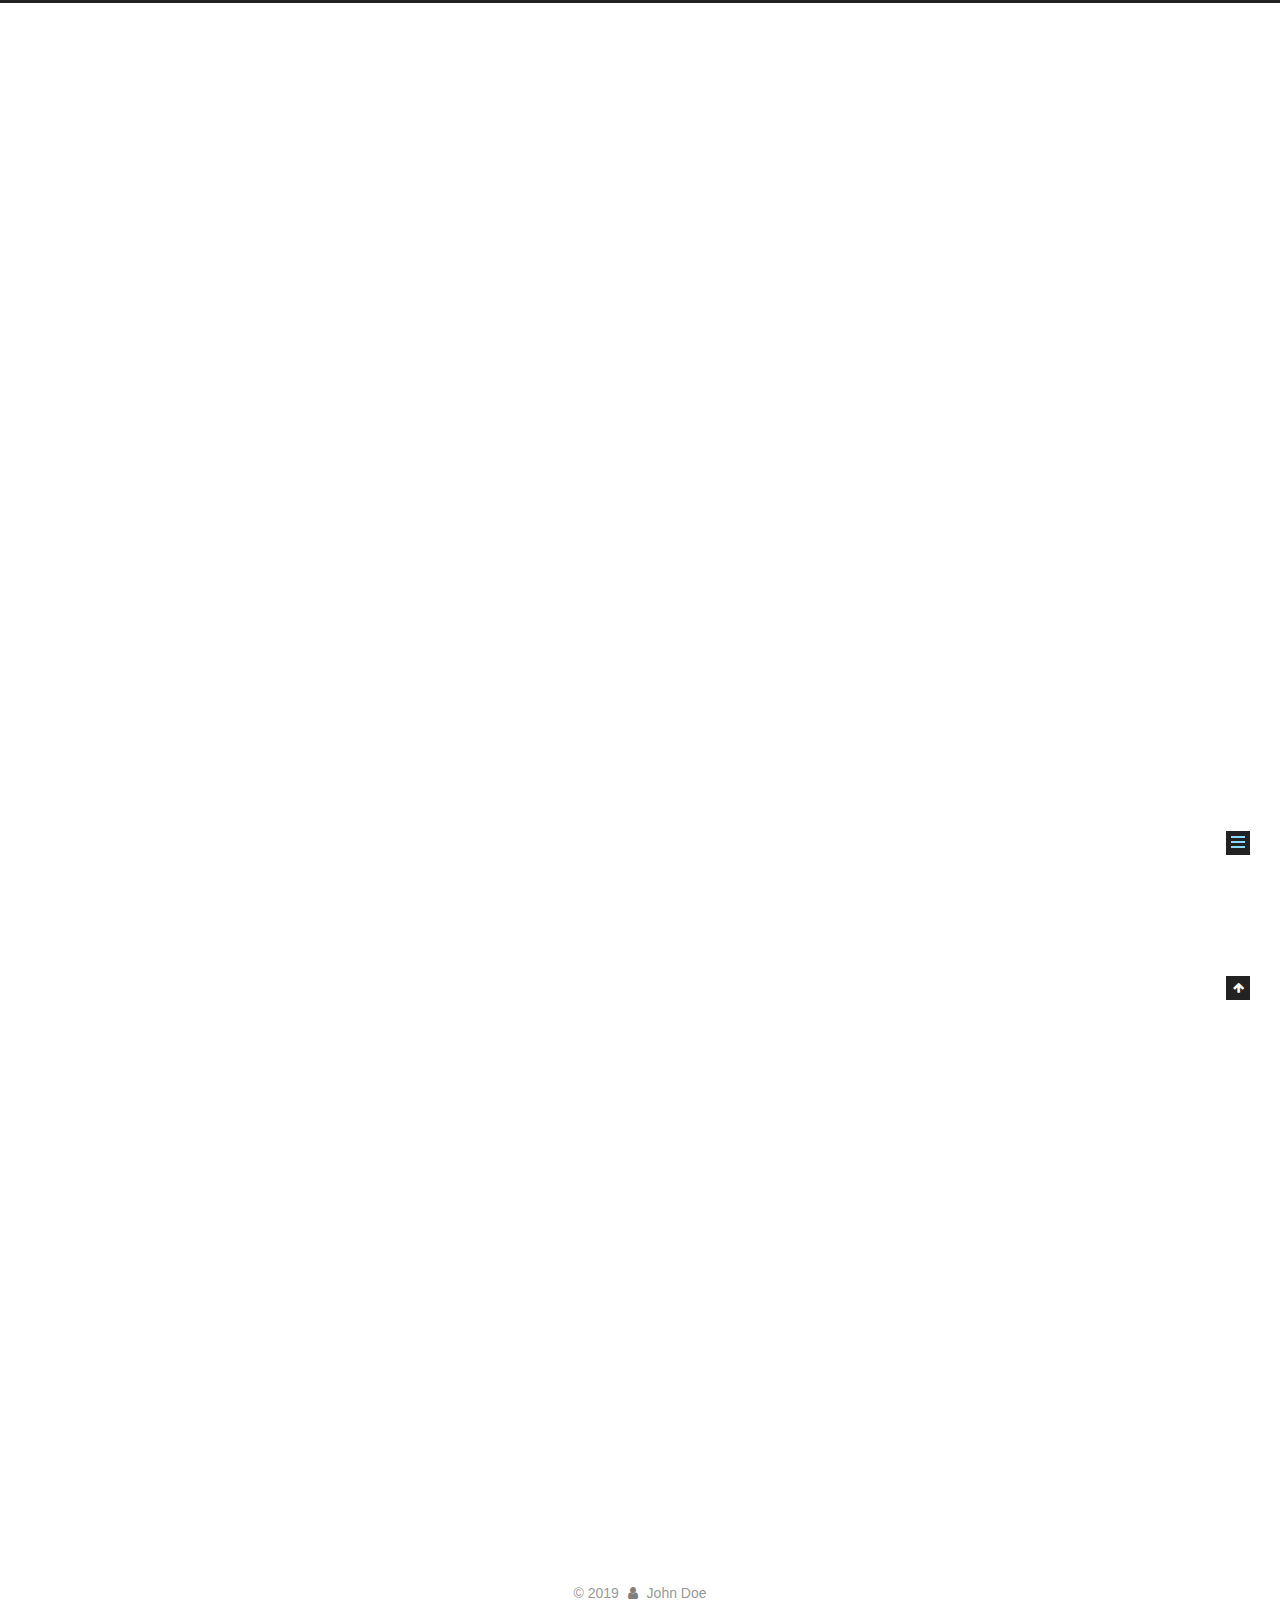
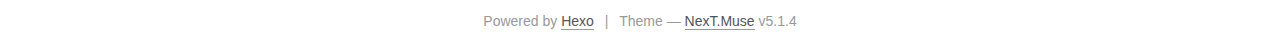
<file: 2019/07/14/day01/index.html>
<!DOCTYPE html>



  


<html class="theme-next muse use-motion" lang>
<head><meta name="generator" content="Hexo 3.9.0">
  <meta charset="UTF-8">
<meta http-equiv="X-UA-Compatible" content="IE=edge">
<meta name="viewport" content="width=device-width, initial-scale=1, maximum-scale=1">
<meta name="theme-color" content="#222">









<meta http-equiv="Cache-Control" content="no-transform">
<meta http-equiv="Cache-Control" content="no-siteapp">
















  
  
  <link href="/lib/fancybox/source/jquery.fancybox.css?v=2.1.5" rel="stylesheet" type="text/css">







<link href="/lib/font-awesome/css/font-awesome.min.css?v=4.6.2" rel="stylesheet" type="text/css">

<link href="/css/main.css?v=5.1.4" rel="stylesheet" type="text/css">


  <link rel="apple-touch-icon" sizes="180x180" href="/images/apple-touch-icon-next.png?v=5.1.4">


  <link rel="icon" type="image/png" sizes="32x32" href="/images/favicon-32x32-next.png?v=5.1.4">


  <link rel="icon" type="image/png" sizes="16x16" href="/images/favicon-16x16-next.png?v=5.1.4">


  <link rel="mask-icon" href="/images/logo.svg?v=5.1.4" color="#222">





  <meta name="keywords" content="Hexo, NexT">










<meta name="description" content="java三大支柱封装含义​    在面向对象编程中，封装封装（encapsulation）从字面上来理解就是包装的意思，是 指利用抽象数据类型将数据和基于数据的操作封装在一起 ，使其构成一个不可分割的独立实体。其实就是将对象运行所需的方法和数据封装在程序公布其接口，数据被保护在抽象数据类型的内部，尽可能地隐藏内部的细节，只保留一些对外接口使之与外部发生联系。也就是说用户是无需知道对象内部的细节（当">
<meta property="og:type" content="article">
<meta property="og:title" content="day01">
<meta property="og:url" content="http://yoursite.com/2019/07/14/day01/index.html">
<meta property="og:site_name" content="hong&#39;s site">
<meta property="og:description" content="java三大支柱封装含义​    在面向对象编程中，封装封装（encapsulation）从字面上来理解就是包装的意思，是 指利用抽象数据类型将数据和基于数据的操作封装在一起 ，使其构成一个不可分割的独立实体。其实就是将对象运行所需的方法和数据封装在程序公布其接口，数据被保护在抽象数据类型的内部，尽可能地隐藏内部的细节，只保留一些对外接口使之与外部发生联系。也就是说用户是无需知道对象内部的细节（当">
<meta property="og:locale" content="default">
<meta property="og:updated_time" content="2019-07-15T02:37:39.000Z">
<meta name="twitter:card" content="summary">
<meta name="twitter:title" content="day01">
<meta name="twitter:description" content="java三大支柱封装含义​    在面向对象编程中，封装封装（encapsulation）从字面上来理解就是包装的意思，是 指利用抽象数据类型将数据和基于数据的操作封装在一起 ，使其构成一个不可分割的独立实体。其实就是将对象运行所需的方法和数据封装在程序公布其接口，数据被保护在抽象数据类型的内部，尽可能地隐藏内部的细节，只保留一些对外接口使之与外部发生联系。也就是说用户是无需知道对象内部的细节（当">



<script type="text/javascript" id="hexo.configurations">
  var NexT = window.NexT || {};
  var CONFIG = {
    root: '/',
    scheme: 'Muse',
    version: '5.1.4',
    sidebar: {"position":"left","display":"post","offset":12,"b2t":false,"scrollpercent":false,"onmobile":false},
    fancybox: true,
    tabs: true,
    motion: {"enable":true,"async":false,"transition":{"post_block":"fadeIn","post_header":"slideDownIn","post_body":"slideDownIn","coll_header":"slideLeftIn","sidebar":"slideUpIn"}},
    duoshuo: {
      userId: '0',
      author: 'Author'
    },
    algolia: {
      applicationID: '',
      apiKey: '',
      indexName: '',
      hits: {"per_page":10},
      labels: {"input_placeholder":"Search for Posts","hits_empty":"We didn't find any results for the search: ${query}","hits_stats":"${hits} results found in ${time} ms"}
    }
  };
</script>



  <link rel="canonical" href="http://yoursite.com/2019/07/14/day01/">





  <title>day01 | hong's site</title>
  








</head>

<body itemscope itemtype="http://schema.org/WebPage" lang="default">

  
  
    
  

  <div class="container sidebar-position-left page-post-detail">
    <div class="headband"></div>

    <header id="header" class="header" itemscope itemtype="http://schema.org/WPHeader">
      <div class="header-inner"><div class="site-brand-wrapper">
  <div class="site-meta ">
    

    <div class="custom-logo-site-title">
      <a href="/" class="brand" rel="start">
        <span class="logo-line-before"><i></i></span>
        <span class="site-title">hong's site</span>
        <span class="logo-line-after"><i></i></span>
      </a>
    </div>
      
        <p class="site-subtitle"></p>
      
  </div>

  <div class="site-nav-toggle">
    <button>
      <span class="btn-bar"></span>
      <span class="btn-bar"></span>
      <span class="btn-bar"></span>
    </button>
  </div>
</div>

<nav class="site-nav">
  

  
    <ul id="menu" class="menu">
      
        
        <li class="menu-item menu-item-home">
          <a href="/" rel="section">
            
              <i class="menu-item-icon fa fa-fw fa-home"></i> <br>
            
            Home
          </a>
        </li>
      
        
        <li class="menu-item menu-item-archives">
          <a href="/archives/" rel="section">
            
              <i class="menu-item-icon fa fa-fw fa-archive"></i> <br>
            
            Archives
          </a>
        </li>
      

      
    </ul>
  

  
</nav>



 </div>
    </header>

    <main id="main" class="main">
      <div class="main-inner">
        <div class="content-wrap">
          <div id="content" class="content">
            

  <div id="posts" class="posts-expand">
    

  

  
  
  

  <article class="post post-type-normal" itemscope itemtype="http://schema.org/Article">
  
  
  
  <div class="post-block">
    <link itemprop="mainEntityOfPage" href="http://yoursite.com/2019/07/14/day01/">

    <span hidden itemprop="author" itemscope itemtype="http://schema.org/Person">
      <meta itemprop="name" content="John Doe">
      <meta itemprop="description" content>
      <meta itemprop="image" content="/images/avatar.gif">
    </span>

    <span hidden itemprop="publisher" itemscope itemtype="http://schema.org/Organization">
      <meta itemprop="name" content="hong's site">
    </span>

    
      <header class="post-header">

        
        
          <h1 class="post-title" itemprop="name headline">day01</h1>
        

        <div class="post-meta">
          <span class="post-time">
            
              <span class="post-meta-item-icon">
                <i class="fa fa-calendar-o"></i>
              </span>
              
                <span class="post-meta-item-text">Posted on</span>
              
              <time title="Post created" itemprop="dateCreated datePublished" datetime="2019-07-14T23:33:40+08:00">
                2019-07-14
              </time>
            

            

            
          </span>

          

          
            
          

          
          

          

          

          

        </div>
      </header>
    

    
    
    
    <div class="post-body" itemprop="articleBody">

      
      

      
        <h1 id="java三大支柱"><a href="#java三大支柱" class="headerlink" title="java三大支柱"></a>java三大支柱</h1><h2 id="封装"><a href="#封装" class="headerlink" title="封装"></a>封装</h2><h3 id="含义"><a href="#含义" class="headerlink" title="含义"></a>含义</h3><p>​    在面向对象编程中，封装封装（encapsulation）从字面上来理解就是包装的意思，是 指利用抽象数据类型将数据和基于数据的操作封装在一起 ，使其构成一个不可分割的独立实体。其实就是将对象运行所需的方法和数据封装在程序公布其接口，数据被保护在抽象数据类型的内部，尽可能地隐藏内部的细节，只保留一些对外接口使之与外部发生联系。也就是说用户是无需知道对象内部的细节（当然也无从知道），但可以通过该对象对外的提供的接口来访问该对象，通俗点就是是其他附加到这些接口上的对象不需要关心对象实现的方法即可使用这个对象。这个概念就是“ 不要告诉我你是怎么做的，只要做就可以了 “。</p>
<p>所以封装把一个对象的属性私有化，同时提供一些可以被外界访问的属性的方法，如果不想被外界方法，我们大可不必提供方法给外界访问。但是如果一个类没有提供给外界访问的方法，那么这个类也没有什么意义了。</p>
<p>比如我们将一个对象看做是一个房子，里面的漂亮的壁纸，如沙发、电视、空调等都是该房子的私有属性，但是如果没有墙遮挡，那不就没有一点儿隐私了吗！就是因为有了遮挡的墙，我们既能够有自己的隐私 而且我们可以随意的更改里面的摆设而不会影响到其他的。但是如果没有门窗，一个包裹的严严实实的黑盒子，又有什么存在的意义呢？所以通过门窗别人也能够看到里面的风景。所以说门窗就是房子对象留给外界访问的接口。</p>
<p>一般在类里要将属性前添加 private 修饰符。然后定义getter和setter方法。然后在我们的 main 函数里的对象，不能再直接调用属性了，只能通过getter和setter方法进行调用。</p>
<h3 id="优点"><a href="#优点" class="headerlink" title="优点"></a>优点</h3><p>​    1、良好的封装能够减少耦合。</p>
<p>​    2、类内部的结构可以自由修改。</p>
<p>​    3、可以对成员进行更精确的控制。</p>
<p>​    4、隐藏信息，实现细节。</p>
<h2 id="继承"><a href="#继承" class="headerlink" title="继承"></a>继承</h2><h2 id="多态"><a href="#多态" class="headerlink" title="多态"></a>多态</h2>
      
    </div>
    
    
    

    

    

    

    <footer class="post-footer">
      

      
      
      

      

      
      
    </footer>
  </div>
  
  
  
  </article>



    <div class="post-spread">
      
    </div>
  </div>


          </div>
          


          

  



        </div>
        
          
  
  <div class="sidebar-toggle">
    <div class="sidebar-toggle-line-wrap">
      <span class="sidebar-toggle-line sidebar-toggle-line-first"></span>
      <span class="sidebar-toggle-line sidebar-toggle-line-middle"></span>
      <span class="sidebar-toggle-line sidebar-toggle-line-last"></span>
    </div>
  </div>

  <aside id="sidebar" class="sidebar">
    
    <div class="sidebar-inner">

      

      
        <ul class="sidebar-nav motion-element">
          <li class="sidebar-nav-toc sidebar-nav-active" data-target="post-toc-wrap">
            Table of Contents
          </li>
          <li class="sidebar-nav-overview" data-target="site-overview-wrap">
            Overview
          </li>
        </ul>
      

      <section class="site-overview-wrap sidebar-panel">
        <div class="site-overview">
          <div class="site-author motion-element" itemprop="author" itemscope itemtype="http://schema.org/Person">
            
              <p class="site-author-name" itemprop="name">John Doe</p>
              <p class="site-description motion-element" itemprop="description"></p>
          </div>

          <nav class="site-state motion-element">

            
              <div class="site-state-item site-state-posts">
              
                <a href="/archives/">
              
                  <span class="site-state-item-count">1</span>
                  <span class="site-state-item-name">posts</span>
                </a>
              </div>
            

            

            

          </nav>

          

          

          
          

          
          

          

        </div>
      </section>

      
      <!--noindex-->
        <section class="post-toc-wrap motion-element sidebar-panel sidebar-panel-active">
          <div class="post-toc">

            
              
            

            
              <div class="post-toc-content"><ol class="nav"><li class="nav-item nav-level-1"><a class="nav-link" href="#java三大支柱"><span class="nav-number">1.</span> <span class="nav-text">java三大支柱</span></a><ol class="nav-child"><li class="nav-item nav-level-2"><a class="nav-link" href="#封装"><span class="nav-number">1.1.</span> <span class="nav-text">封装</span></a><ol class="nav-child"><li class="nav-item nav-level-3"><a class="nav-link" href="#含义"><span class="nav-number">1.1.1.</span> <span class="nav-text">含义</span></a></li><li class="nav-item nav-level-3"><a class="nav-link" href="#优点"><span class="nav-number">1.1.2.</span> <span class="nav-text">优点</span></a></li></ol></li><li class="nav-item nav-level-2"><a class="nav-link" href="#继承"><span class="nav-number">1.2.</span> <span class="nav-text">继承</span></a></li><li class="nav-item nav-level-2"><a class="nav-link" href="#多态"><span class="nav-number">1.3.</span> <span class="nav-text">多态</span></a></li></ol></li></ol></div>
            

          </div>
        </section>
      <!--/noindex-->
      

      

    </div>
  </aside>


        
      </div>
    </main>

    <footer id="footer" class="footer">
      <div class="footer-inner">
        <div class="copyright">&copy; <span itemprop="copyrightYear">2019</span>
  <span class="with-love">
    <i class="fa fa-user"></i>
  </span>
  <span class="author" itemprop="copyrightHolder">John Doe</span>

  
</div>


  <div class="powered-by">Powered by <a class="theme-link" target="_blank" href="https://hexo.io">Hexo</a></div>



  <span class="post-meta-divider">|</span>



  <div class="theme-info">Theme &mdash; <a class="theme-link" target="_blank" href="https://github.com/iissnan/hexo-theme-next">NexT.Muse</a> v5.1.4</div>




        







        
      </div>
    </footer>

    
      <div class="back-to-top">
        <i class="fa fa-arrow-up"></i>
        
      </div>
    

    

  </div>

  

<script type="text/javascript">
  if (Object.prototype.toString.call(window.Promise) !== '[object Function]') {
    window.Promise = null;
  }
</script>









  












  
  
    <script type="text/javascript" src="/lib/jquery/index.js?v=2.1.3"></script>
  

  
  
    <script type="text/javascript" src="/lib/fastclick/lib/fastclick.min.js?v=1.0.6"></script>
  

  
  
    <script type="text/javascript" src="/lib/jquery_lazyload/jquery.lazyload.js?v=1.9.7"></script>
  

  
  
    <script type="text/javascript" src="/lib/velocity/velocity.min.js?v=1.2.1"></script>
  

  
  
    <script type="text/javascript" src="/lib/velocity/velocity.ui.min.js?v=1.2.1"></script>
  

  
  
    <script type="text/javascript" src="/lib/fancybox/source/jquery.fancybox.pack.js?v=2.1.5"></script>
  


  


  <script type="text/javascript" src="/js/src/utils.js?v=5.1.4"></script>

  <script type="text/javascript" src="/js/src/motion.js?v=5.1.4"></script>



  
  

  
  <script type="text/javascript" src="/js/src/scrollspy.js?v=5.1.4"></script>
<script type="text/javascript" src="/js/src/post-details.js?v=5.1.4"></script>



  


  <script type="text/javascript" src="/js/src/bootstrap.js?v=5.1.4"></script>



  


  




	





  





  












  





  

  

  

  
  

  

  

  

</body>
</html>
</file>
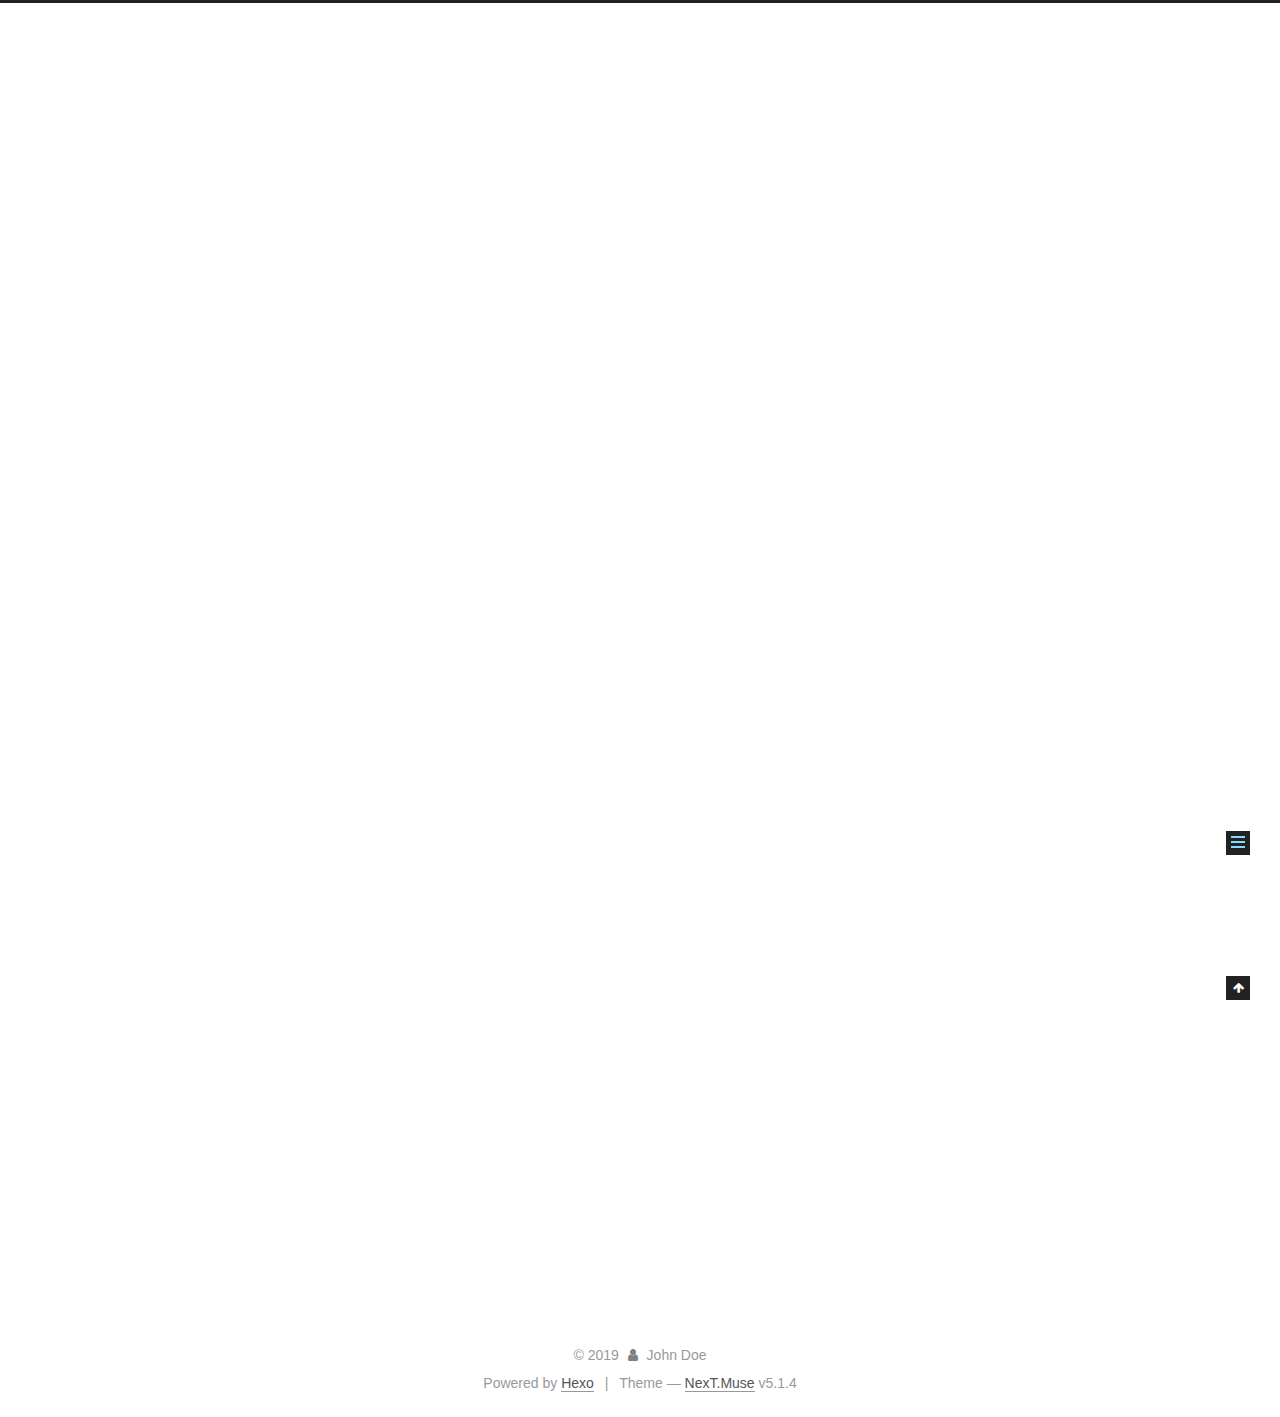
<file: 2019/07/14/hello-world/index.html>
<!DOCTYPE html>



  


<html class="theme-next muse use-motion" lang>
<head><meta name="generator" content="Hexo 3.9.0">
  <meta charset="UTF-8">
<meta http-equiv="X-UA-Compatible" content="IE=edge">
<meta name="viewport" content="width=device-width, initial-scale=1, maximum-scale=1">
<meta name="theme-color" content="#222">









<meta http-equiv="Cache-Control" content="no-transform">
<meta http-equiv="Cache-Control" content="no-siteapp">
















  
  
  <link href="/lib/fancybox/source/jquery.fancybox.css?v=2.1.5" rel="stylesheet" type="text/css">







<link href="/lib/font-awesome/css/font-awesome.min.css?v=4.6.2" rel="stylesheet" type="text/css">

<link href="/css/main.css?v=5.1.4" rel="stylesheet" type="text/css">


  <link rel="apple-touch-icon" sizes="180x180" href="/images/apple-touch-icon-next.png?v=5.1.4">


  <link rel="icon" type="image/png" sizes="32x32" href="/images/favicon-32x32-next.png?v=5.1.4">


  <link rel="icon" type="image/png" sizes="16x16" href="/images/favicon-16x16-next.png?v=5.1.4">


  <link rel="mask-icon" href="/images/logo.svg?v=5.1.4" color="#222">





  <meta name="keywords" content="Hexo, NexT">










<meta name="description" content="Welcome to Hexo! This is your very first post. Check documentation for more info. If you get any problems when using Hexo, you can find the answer in troubleshooting or you can ask me on GitHub. Quick">
<meta property="og:type" content="article">
<meta property="og:title" content="Hello World">
<meta property="og:url" content="http://yoursite.com/2019/07/14/hello-world/index.html">
<meta property="og:site_name" content="Hexo">
<meta property="og:description" content="Welcome to Hexo! This is your very first post. Check documentation for more info. If you get any problems when using Hexo, you can find the answer in troubleshooting or you can ask me on GitHub. Quick">
<meta property="og:locale" content="default">
<meta property="og:updated_time" content="2019-07-14T14:57:09.000Z">
<meta name="twitter:card" content="summary">
<meta name="twitter:title" content="Hello World">
<meta name="twitter:description" content="Welcome to Hexo! This is your very first post. Check documentation for more info. If you get any problems when using Hexo, you can find the answer in troubleshooting or you can ask me on GitHub. Quick">



<script type="text/javascript" id="hexo.configurations">
  var NexT = window.NexT || {};
  var CONFIG = {
    root: '/',
    scheme: 'Muse',
    version: '5.1.4',
    sidebar: {"position":"left","display":"post","offset":12,"b2t":false,"scrollpercent":false,"onmobile":false},
    fancybox: true,
    tabs: true,
    motion: {"enable":true,"async":false,"transition":{"post_block":"fadeIn","post_header":"slideDownIn","post_body":"slideDownIn","coll_header":"slideLeftIn","sidebar":"slideUpIn"}},
    duoshuo: {
      userId: '0',
      author: 'Author'
    },
    algolia: {
      applicationID: '',
      apiKey: '',
      indexName: '',
      hits: {"per_page":10},
      labels: {"input_placeholder":"Search for Posts","hits_empty":"We didn't find any results for the search: ${query}","hits_stats":"${hits} results found in ${time} ms"}
    }
  };
</script>



  <link rel="canonical" href="http://yoursite.com/2019/07/14/hello-world/">





  <title>Hello World | Hexo</title>
  








</head>

<body itemscope itemtype="http://schema.org/WebPage" lang="default">

  
  
    
  

  <div class="container sidebar-position-left page-post-detail">
    <div class="headband"></div>

    <header id="header" class="header" itemscope itemtype="http://schema.org/WPHeader">
      <div class="header-inner"><div class="site-brand-wrapper">
  <div class="site-meta ">
    

    <div class="custom-logo-site-title">
      <a href="/" class="brand" rel="start">
        <span class="logo-line-before"><i></i></span>
        <span class="site-title">Hexo</span>
        <span class="logo-line-after"><i></i></span>
      </a>
    </div>
      
        <p class="site-subtitle"></p>
      
  </div>

  <div class="site-nav-toggle">
    <button>
      <span class="btn-bar"></span>
      <span class="btn-bar"></span>
      <span class="btn-bar"></span>
    </button>
  </div>
</div>

<nav class="site-nav">
  

  
    <ul id="menu" class="menu">
      
        
        <li class="menu-item menu-item-home">
          <a href="/" rel="section">
            
              <i class="menu-item-icon fa fa-fw fa-home"></i> <br>
            
            Home
          </a>
        </li>
      
        
        <li class="menu-item menu-item-archives">
          <a href="/archives/" rel="section">
            
              <i class="menu-item-icon fa fa-fw fa-archive"></i> <br>
            
            Archives
          </a>
        </li>
      

      
    </ul>
  

  
</nav>



 </div>
    </header>

    <main id="main" class="main">
      <div class="main-inner">
        <div class="content-wrap">
          <div id="content" class="content">
            

  <div id="posts" class="posts-expand">
    

  

  
  
  

  <article class="post post-type-normal" itemscope itemtype="http://schema.org/Article">
  
  
  
  <div class="post-block">
    <link itemprop="mainEntityOfPage" href="http://yoursite.com/2019/07/14/hello-world/">

    <span hidden itemprop="author" itemscope itemtype="http://schema.org/Person">
      <meta itemprop="name" content="John Doe">
      <meta itemprop="description" content>
      <meta itemprop="image" content="/images/avatar.gif">
    </span>

    <span hidden itemprop="publisher" itemscope itemtype="http://schema.org/Organization">
      <meta itemprop="name" content="Hexo">
    </span>

    
      <header class="post-header">

        
        
          <h1 class="post-title" itemprop="name headline">Hello World</h1>
        

        <div class="post-meta">
          <span class="post-time">
            
              <span class="post-meta-item-icon">
                <i class="fa fa-calendar-o"></i>
              </span>
              
                <span class="post-meta-item-text">Posted on</span>
              
              <time title="Post created" itemprop="dateCreated datePublished" datetime="2019-07-14T22:57:09+08:00">
                2019-07-14
              </time>
            

            

            
          </span>

          

          
            
          

          
          

          

          

          

        </div>
      </header>
    

    
    
    
    <div class="post-body" itemprop="articleBody">

      
      

      
        <p>Welcome to <a href="https://hexo.io/" target="_blank" rel="noopener">Hexo</a>! This is your very first post. Check <a href="https://hexo.io/docs/" target="_blank" rel="noopener">documentation</a> for more info. If you get any problems when using Hexo, you can find the answer in <a href="https://hexo.io/docs/troubleshooting.html" target="_blank" rel="noopener">troubleshooting</a> or you can ask me on <a href="https://github.com/hexojs/hexo/issues" target="_blank" rel="noopener">GitHub</a>.</p>
<h2 id="Quick-Start"><a href="#Quick-Start" class="headerlink" title="Quick Start"></a>Quick Start</h2><h3 id="Create-a-new-post"><a href="#Create-a-new-post" class="headerlink" title="Create a new post"></a>Create a new post</h3><figure class="highlight bash"><table><tr><td class="gutter"><pre><span class="line">1</span><br></pre></td><td class="code"><pre><span class="line">$ hexo new <span class="string">"My New Post"</span></span><br></pre></td></tr></table></figure>

<p>More info: <a href="https://hexo.io/docs/writing.html" target="_blank" rel="noopener">Writing</a></p>
<h3 id="Run-server"><a href="#Run-server" class="headerlink" title="Run server"></a>Run server</h3><figure class="highlight bash"><table><tr><td class="gutter"><pre><span class="line">1</span><br></pre></td><td class="code"><pre><span class="line">$ hexo server</span><br></pre></td></tr></table></figure>

<p>More info: <a href="https://hexo.io/docs/server.html" target="_blank" rel="noopener">Server</a></p>
<h3 id="Generate-static-files"><a href="#Generate-static-files" class="headerlink" title="Generate static files"></a>Generate static files</h3><figure class="highlight bash"><table><tr><td class="gutter"><pre><span class="line">1</span><br></pre></td><td class="code"><pre><span class="line">$ hexo generate</span><br></pre></td></tr></table></figure>

<p>More info: <a href="https://hexo.io/docs/generating.html" target="_blank" rel="noopener">Generating</a></p>
<h3 id="Deploy-to-remote-sites"><a href="#Deploy-to-remote-sites" class="headerlink" title="Deploy to remote sites"></a>Deploy to remote sites</h3><figure class="highlight bash"><table><tr><td class="gutter"><pre><span class="line">1</span><br></pre></td><td class="code"><pre><span class="line">$ hexo deploy</span><br></pre></td></tr></table></figure>

<p>More info: <a href="https://hexo.io/docs/deployment.html" target="_blank" rel="noopener">Deployment</a></p>

      
    </div>
    
    
    

    

    

    

    <footer class="post-footer">
      

      
      
      

      

      
      
    </footer>
  </div>
  
  
  
  </article>



    <div class="post-spread">
      
    </div>
  </div>


          </div>
          


          

  



        </div>
        
          
  
  <div class="sidebar-toggle">
    <div class="sidebar-toggle-line-wrap">
      <span class="sidebar-toggle-line sidebar-toggle-line-first"></span>
      <span class="sidebar-toggle-line sidebar-toggle-line-middle"></span>
      <span class="sidebar-toggle-line sidebar-toggle-line-last"></span>
    </div>
  </div>

  <aside id="sidebar" class="sidebar">
    
    <div class="sidebar-inner">

      

      
        <ul class="sidebar-nav motion-element">
          <li class="sidebar-nav-toc sidebar-nav-active" data-target="post-toc-wrap">
            Table of Contents
          </li>
          <li class="sidebar-nav-overview" data-target="site-overview-wrap">
            Overview
          </li>
        </ul>
      

      <section class="site-overview-wrap sidebar-panel">
        <div class="site-overview">
          <div class="site-author motion-element" itemprop="author" itemscope itemtype="http://schema.org/Person">
            
              <p class="site-author-name" itemprop="name">John Doe</p>
              <p class="site-description motion-element" itemprop="description"></p>
          </div>

          <nav class="site-state motion-element">

            
              <div class="site-state-item site-state-posts">
              
                <a href="/archives/">
              
                  <span class="site-state-item-count">1</span>
                  <span class="site-state-item-name">posts</span>
                </a>
              </div>
            

            

            

          </nav>

          

          

          
          

          
          

          

        </div>
      </section>

      
      <!--noindex-->
        <section class="post-toc-wrap motion-element sidebar-panel sidebar-panel-active">
          <div class="post-toc">

            
              
            

            
              <div class="post-toc-content"><ol class="nav"><li class="nav-item nav-level-2"><a class="nav-link" href="#Quick-Start"><span class="nav-number">1.</span> <span class="nav-text">Quick Start</span></a><ol class="nav-child"><li class="nav-item nav-level-3"><a class="nav-link" href="#Create-a-new-post"><span class="nav-number">1.1.</span> <span class="nav-text">Create a new post</span></a></li><li class="nav-item nav-level-3"><a class="nav-link" href="#Run-server"><span class="nav-number">1.2.</span> <span class="nav-text">Run server</span></a></li><li class="nav-item nav-level-3"><a class="nav-link" href="#Generate-static-files"><span class="nav-number">1.3.</span> <span class="nav-text">Generate static files</span></a></li><li class="nav-item nav-level-3"><a class="nav-link" href="#Deploy-to-remote-sites"><span class="nav-number">1.4.</span> <span class="nav-text">Deploy to remote sites</span></a></li></ol></li></ol></div>
            

          </div>
        </section>
      <!--/noindex-->
      

      

    </div>
  </aside>


        
      </div>
    </main>

    <footer id="footer" class="footer">
      <div class="footer-inner">
        <div class="copyright">&copy; <span itemprop="copyrightYear">2019</span>
  <span class="with-love">
    <i class="fa fa-user"></i>
  </span>
  <span class="author" itemprop="copyrightHolder">John Doe</span>

  
</div>


  <div class="powered-by">Powered by <a class="theme-link" target="_blank" href="https://hexo.io">Hexo</a></div>



  <span class="post-meta-divider">|</span>



  <div class="theme-info">Theme &mdash; <a class="theme-link" target="_blank" href="https://github.com/iissnan/hexo-theme-next">NexT.Muse</a> v5.1.4</div>




        







        
      </div>
    </footer>

    
      <div class="back-to-top">
        <i class="fa fa-arrow-up"></i>
        
      </div>
    

    

  </div>

  

<script type="text/javascript">
  if (Object.prototype.toString.call(window.Promise) !== '[object Function]') {
    window.Promise = null;
  }
</script>









  












  
  
    <script type="text/javascript" src="/lib/jquery/index.js?v=2.1.3"></script>
  

  
  
    <script type="text/javascript" src="/lib/fastclick/lib/fastclick.min.js?v=1.0.6"></script>
  

  
  
    <script type="text/javascript" src="/lib/jquery_lazyload/jquery.lazyload.js?v=1.9.7"></script>
  

  
  
    <script type="text/javascript" src="/lib/velocity/velocity.min.js?v=1.2.1"></script>
  

  
  
    <script type="text/javascript" src="/lib/velocity/velocity.ui.min.js?v=1.2.1"></script>
  

  
  
    <script type="text/javascript" src="/lib/fancybox/source/jquery.fancybox.pack.js?v=2.1.5"></script>
  


  


  <script type="text/javascript" src="/js/src/utils.js?v=5.1.4"></script>

  <script type="text/javascript" src="/js/src/motion.js?v=5.1.4"></script>



  
  

  
  <script type="text/javascript" src="/js/src/scrollspy.js?v=5.1.4"></script>
<script type="text/javascript" src="/js/src/post-details.js?v=5.1.4"></script>



  


  <script type="text/javascript" src="/js/src/bootstrap.js?v=5.1.4"></script>



  


  




	





  





  












  





  

  

  

  
  

  

  

  

</body>
</html>
</file>
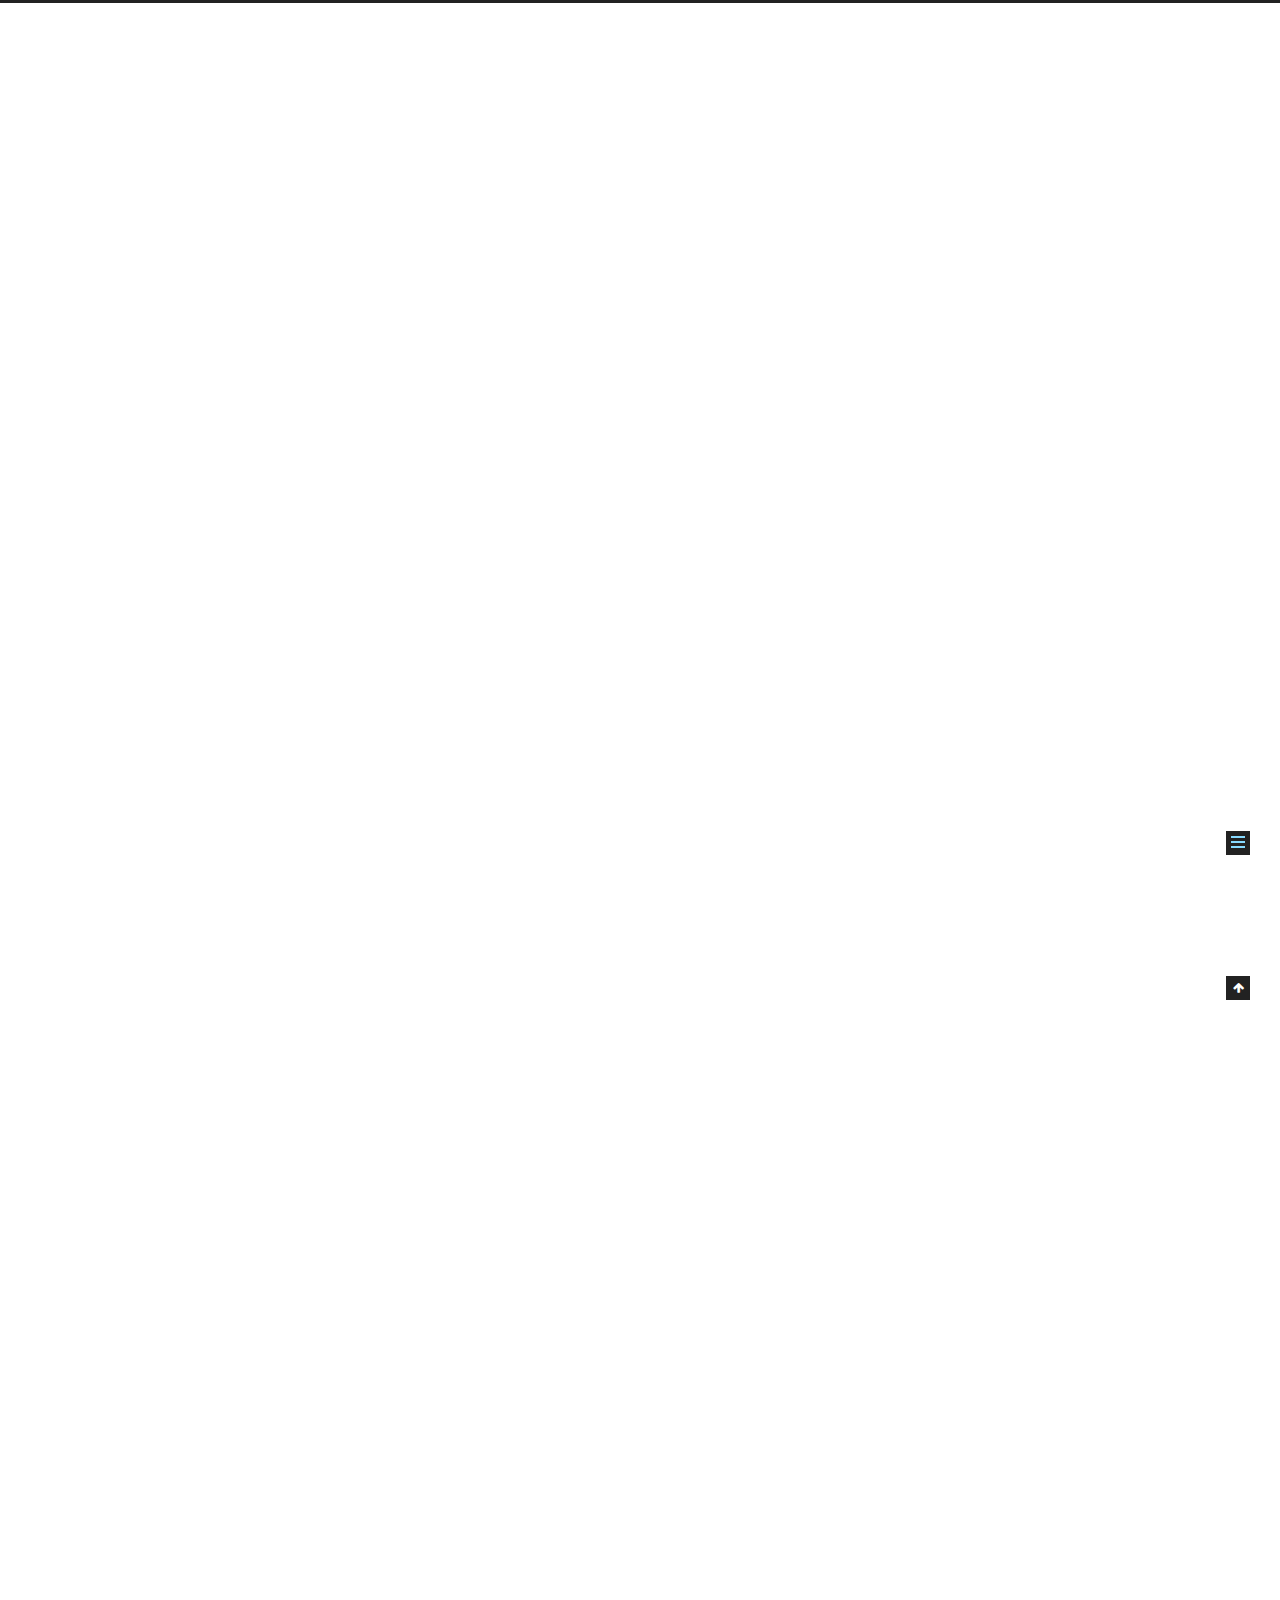
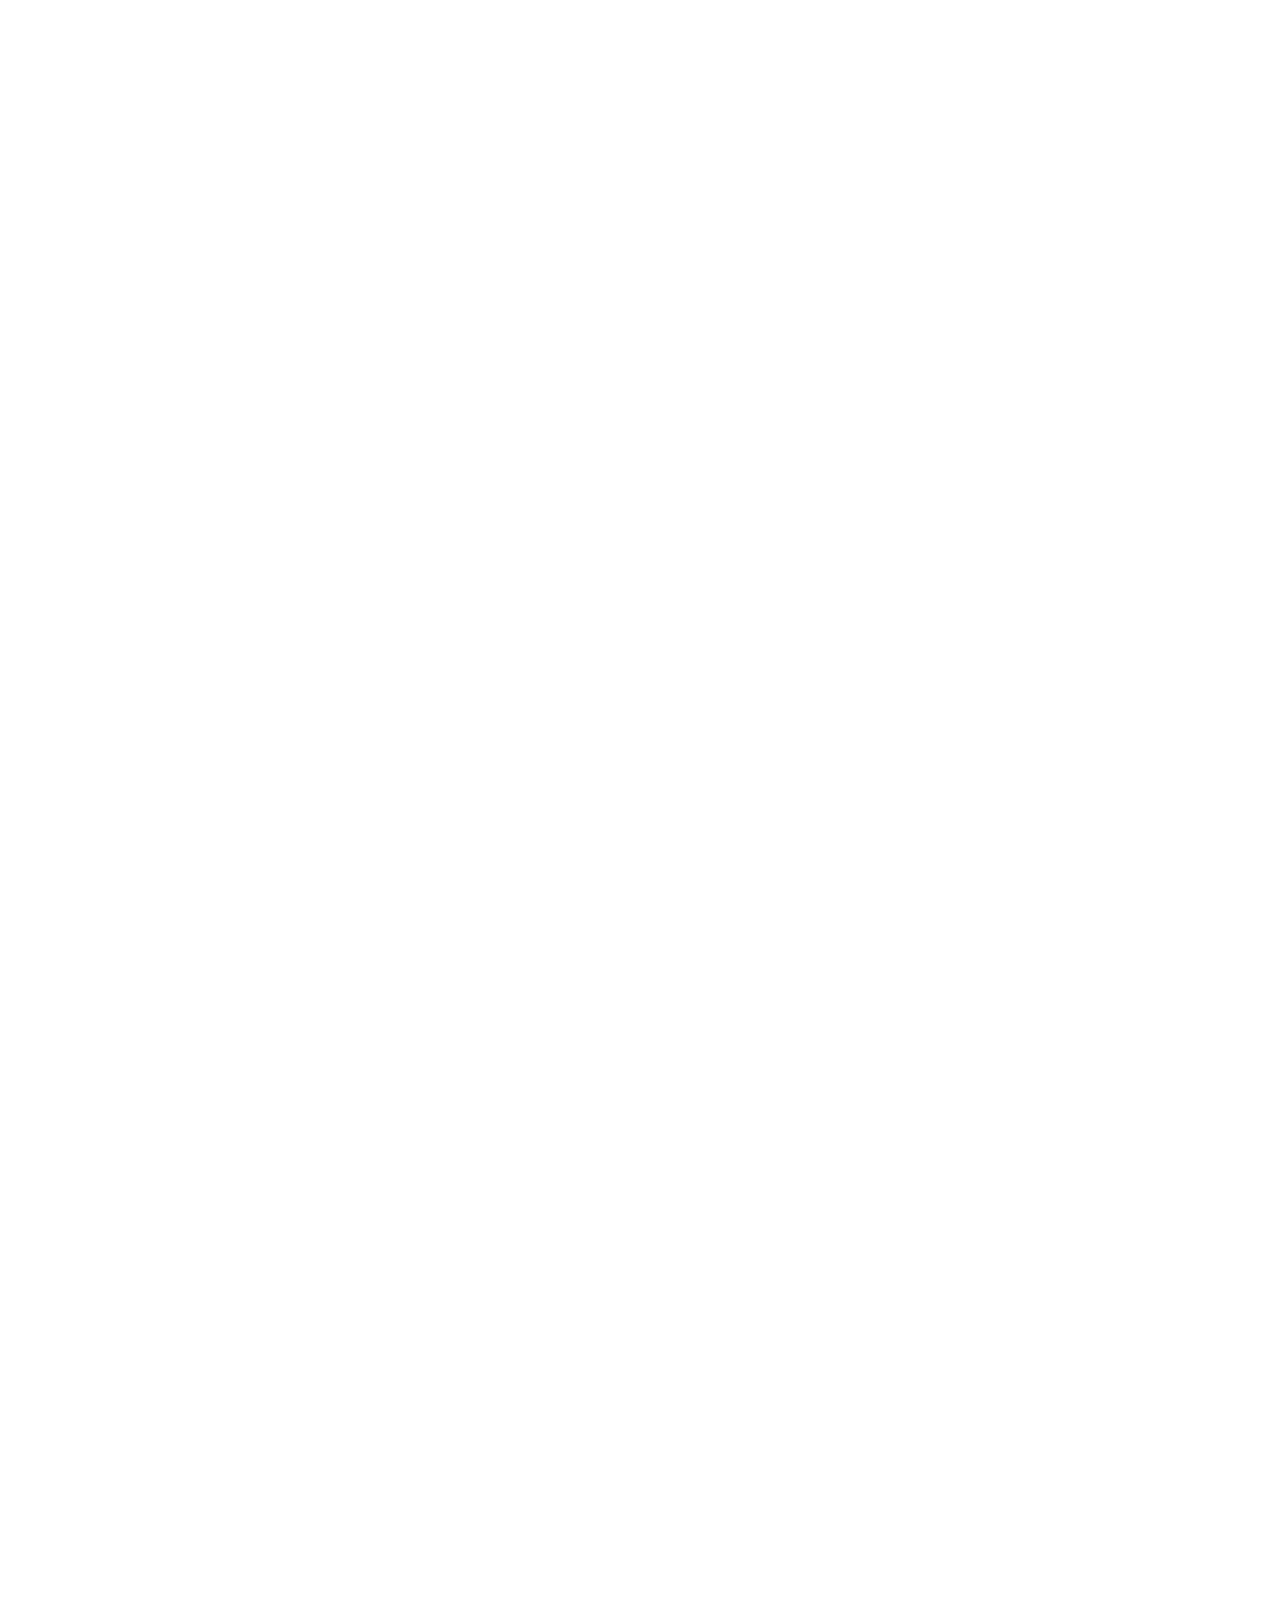
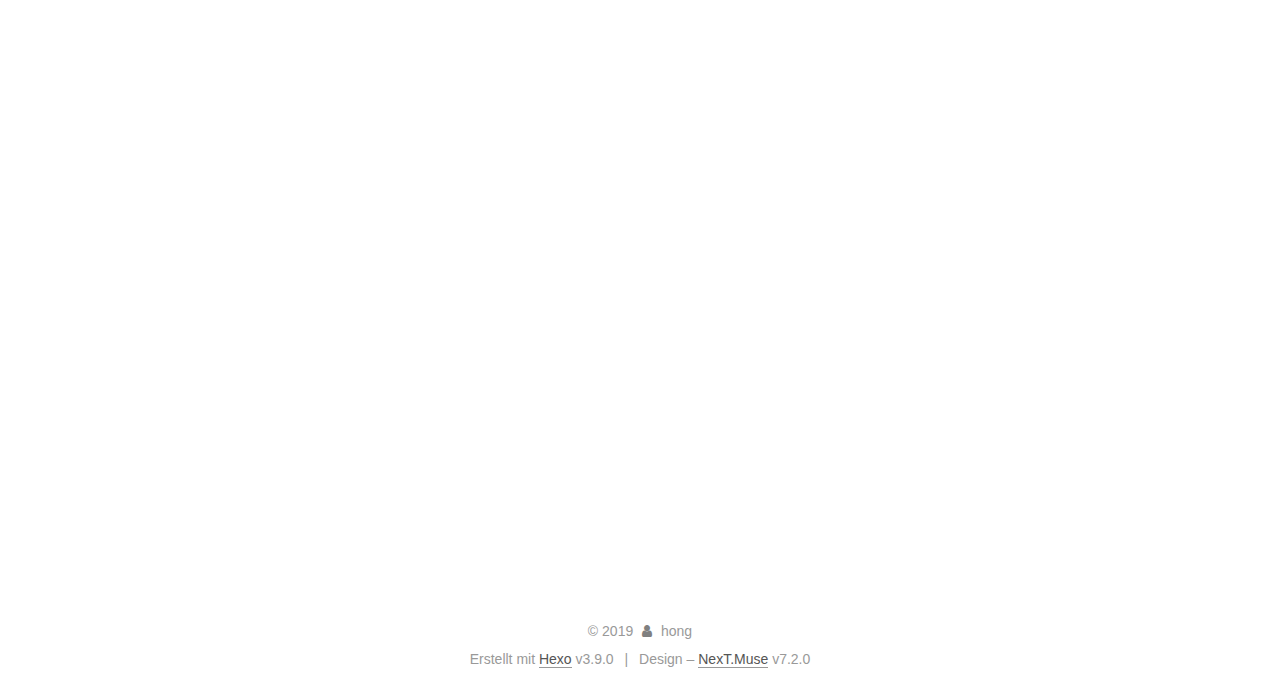
<file: 2019/07/14/java三大支柱/index.html>
<!DOCTYPE html>












  


<html class="theme-next muse use-motion" lang="chinese">
<head><meta name="generator" content="Hexo 3.9.0">
  <meta charset="UTF-8">
<meta http-equiv="X-UA-Compatible" content="IE=edge">
<meta name="viewport" content="width=device-width, initial-scale=1, maximum-scale=2">
<meta name="theme-color" content="#222">






















<link rel="stylesheet" href="/lib/font-awesome/css/font-awesome.min.css?v=4.7.0">

<link rel="stylesheet" href="/css/main.css?v=7.2.0">


  <link rel="apple-touch-icon" sizes="180x180" href="/images/apple-touch-icon-next.png?v=7.2.0">


  <link rel="icon" type="image/png" sizes="32x32" href="/images/favicon-32x32-next.png?v=7.2.0">


  <link rel="icon" type="image/png" sizes="16x16" href="/images/favicon-16x16-next.png?v=7.2.0">


  <link rel="mask-icon" href="/images/logo.svg?v=7.2.0" color="#222">







<script id="hexo.configurations">
  var NexT = window.NexT || {};
  var CONFIG = {
    root: '/',
    scheme: 'Muse',
    version: '7.2.0',
    sidebar: {"position":"left","display":"post","offset":12,"onmobile":false,"dimmer":false},
    back2top: true,
    back2top_sidebar: false,
    fancybox: false,
    fastclick: false,
    lazyload: false,
    tabs: true,
    motion: {"enable":true,"async":false,"transition":{"post_block":"fadeIn","post_header":"slideDownIn","post_body":"slideDownIn","coll_header":"slideLeftIn","sidebar":"slideUpIn"}},
    algolia: {
      applicationID: '',
      apiKey: '',
      indexName: '',
      hits: {"per_page":10},
      labels: {"input_placeholder":"Search for Posts","hits_empty":"We didn't find any results for the search: ${query}","hits_stats":"${hits} results found in ${time} ms"}
    }
  };
</script>


  




  <meta name="description" content="java三大支柱封装含义 在面向对象编程中，封装封装（encapsulation）从字面上来理解就是包装的意思，是 指利用抽象数据类型将数据和基于数据的操作封装在一起 ，使其构成一个不可分割的独立实体。其实就是将对象运行所需的方法和数据封装在程序公布其接口，数据被保护在抽象数据类型的内部，尽可能地隐藏内部的细节，只保留一些对外接口使之与外部发生联系。也就是说用户是无需知道对象内部的细节（当然也无从">
<meta property="og:type" content="article">
<meta property="og:title" content="day01">
<meta property="og:url" content="http://yoursite.com/2019/07/14/java三大支柱/index.html">
<meta property="og:site_name" content="hong&#39;s site">
<meta property="og:description" content="java三大支柱封装含义 在面向对象编程中，封装封装（encapsulation）从字面上来理解就是包装的意思，是 指利用抽象数据类型将数据和基于数据的操作封装在一起 ，使其构成一个不可分割的独立实体。其实就是将对象运行所需的方法和数据封装在程序公布其接口，数据被保护在抽象数据类型的内部，尽可能地隐藏内部的细节，只保留一些对外接口使之与外部发生联系。也就是说用户是无需知道对象内部的细节（当然也无从">
<meta property="og:locale" content="chinese">
<meta property="og:updated_time" content="2019-07-15T12:24:20.000Z">
<meta name="twitter:card" content="summary">
<meta name="twitter:title" content="day01">
<meta name="twitter:description" content="java三大支柱封装含义 在面向对象编程中，封装封装（encapsulation）从字面上来理解就是包装的意思，是 指利用抽象数据类型将数据和基于数据的操作封装在一起 ，使其构成一个不可分割的独立实体。其实就是将对象运行所需的方法和数据封装在程序公布其接口，数据被保护在抽象数据类型的内部，尽可能地隐藏内部的细节，只保留一些对外接口使之与外部发生联系。也就是说用户是无需知道对象内部的细节（当然也无从">





  
  
  <link rel="canonical" href="http://yoursite.com/2019/07/14/java三大支柱/">



<script id="page.configurations">
  CONFIG.page = {
    sidebar: "",
  };
</script>

  <title>day01 | hong's site</title>
  












  <noscript>
  <style>
  .use-motion .motion-element,
  .use-motion .brand,
  .use-motion .menu-item,
  .sidebar-inner,
  .use-motion .post-block,
  .use-motion .pagination,
  .use-motion .comments,
  .use-motion .post-header,
  .use-motion .post-body,
  .use-motion .collection-title { opacity: initial; }

  .use-motion .logo,
  .use-motion .site-title,
  .use-motion .site-subtitle {
    opacity: initial;
    top: initial;
  }

  .use-motion .logo-line-before i { left: initial; }
  .use-motion .logo-line-after i { right: initial; }
  </style>
</noscript>

</head>

<body itemscope itemtype="http://schema.org/WebPage" lang="chinese">

  
  
    
  

  <div class="container sidebar-position-left page-post-detail">
    <div class="headband"></div>

    <header id="header" class="header" itemscope itemtype="http://schema.org/WPHeader">
      <div class="header-inner"><div class="site-brand-wrapper">
  <div class="site-meta">
    

    <div class="custom-logo-site-title">
      <a href="/" class="brand" rel="start">
        <span class="logo-line-before"><i></i></span>
        <span class="site-title">hong's site</span>
        <span class="logo-line-after"><i></i></span>
      </a>
    </div>
    
    
  </div>

  <div class="site-nav-toggle">
    <button aria-label="Navigationsleiste an/ausschalten">
      <span class="btn-bar"></span>
      <span class="btn-bar"></span>
      <span class="btn-bar"></span>
    </button>
  </div>
</div>



<nav class="site-nav">
  
    <ul id="menu" class="menu">
      
        
        
        
          
          <li class="menu-item menu-item-home">

    
    
      
    

    

    <a href="/" rel="section"><i class="menu-item-icon fa fa-fw fa-home"></i> <br>Startseite</a>

  </li>
        
        
        
          
          <li class="menu-item menu-item-archives">

    
    
      
    

    

    <a href="/archives/" rel="section"><i class="menu-item-icon fa fa-fw fa-archive"></i> <br>Archiv</a>

  </li>

      
      
    </ul>
  

  
    

  

  
</nav>



  



</div>
    </header>

    


    <main id="main" class="main">
      <div class="main-inner">
        <div class="content-wrap">
          
          <div id="content" class="content">
            

  <div id="posts" class="posts-expand">
    

  

  
  
  

  

  <article class="post post-type-normal" itemscope itemtype="http://schema.org/Article">
  
  
  
  <div class="post-block">
    <link itemprop="mainEntityOfPage" href="http://yoursite.com/2019/07/14/java三大支柱/">

    <span hidden itemprop="author" itemscope itemtype="http://schema.org/Person">
      <meta itemprop="name" content="hong">
      <meta itemprop="description" content>
      <meta itemprop="image" content="/images/avatar.gif">
    </span>

    <span hidden itemprop="publisher" itemscope itemtype="http://schema.org/Organization">
      <meta itemprop="name" content="hong's site">
    </span>

    
      <header class="post-header">

        
        
          <h1 class="post-title" itemprop="name headline">day01

              
            
          </h1>
        

        <div class="post-meta">

          
          
          

          
            <span class="post-meta-item">
              <span class="post-meta-item-icon">
                <i class="fa fa-calendar-o"></i>
              </span>
              
                <span class="post-meta-item-text">Veröffentlicht am</span>
              

              
                
              

              <time title="Erstellt: 2019-07-14 23:33:40" itemprop="dateCreated datePublished" datetime="2019-07-14T23:33:40+08:00">2019-07-14</time>
            </span>
          

          
            

            
              <span class="post-meta-item">
                <span class="post-meta-item-icon">
                  <i class="fa fa-calendar-check-o"></i>
                </span>
                
                  <span class="post-meta-item-text">Bearbeitet am</span>
                
                <time title="Geändert am: 2019-07-15 20:24:20" itemprop="dateModified" datetime="2019-07-15T20:24:20+08:00">2019-07-15</time>
              </span>
            
          

          

          
            
            
          

          
          

          

          <br>
          

          

          

        </div>
      </header>
    

    
    
    
    <div class="post-body" itemprop="articleBody">

      
      

      
        <h1 id="java三大支柱"><a href="#java三大支柱" class="headerlink" title="java三大支柱"></a>java三大支柱</h1><h2 id="封装"><a href="#封装" class="headerlink" title="封装"></a>封装</h2><h3 id="含义"><a href="#含义" class="headerlink" title="含义"></a>含义</h3><blockquote>
<p>在面向对象编程中，封装封装（encapsulation）从字面上来理解就是包装的意思，是 指利用抽象数据类型将数据和基于数据的操作封装在一起 ，使其构成一个不可分割的独立实体。其实就是将对象运行所需的方法和数据封装在程序公布其接口，数据被保护在抽象数据类型的内部，尽可能地隐藏内部的细节，只保留一些对外接口使之与外部发生联系。也就是说用户是无需知道对象内部的细节（当然也无从知道），但可以通过该对象对外的提供的接口来访问该对象，通俗点就是是其他附加到这些接口上的对象不需要关心对象实现的方法即可使用这个对象。这个概念就是“ 不要告诉我你是怎么做的，只要做就可以了 “。所以封装把一个对象的属性私有化，同时提供一些可以被外界访问的属性的方法，如果不想被外界方法，我们大可不必提供方法给外界访问。但是如果一个类没有提供给外界访问的方法，那么这个类也没有什么意义了。比如我们将一个对象看做是一个房子，里面的漂亮的壁纸，如沙发、电视、空调等都是该房子的私有属性，但是如果没有墙遮挡，那不就没有一点儿隐私了吗！就是因为有了遮挡的墙，我们既能够有自己的隐私 而且我们可以随意的更改里面的摆设而不会影响到其他的。但是如果没有门窗，一个包裹的严严实实的黑盒子，又有什么存在的意义呢？所以通过门窗别人也能够看到里面的风景。所以说门窗就是房子对象留给外界访问的接口。一般在类里要将属性前添加 private 修饰符。然后定义getter和setter方法。然后在我们的 main 函数里的对象，不能再直接调用属性了，只能通过getter和setter方法进行调用。</p>
</blockquote>
<h3 id="优点"><a href="#优点" class="headerlink" title="优点"></a>优点</h3><ul>
<li><p>良好的封装能够减少耦合。</p>
</li>
<li><p>类内部的结构可以自由修改。</p>
</li>
<li><p>可以对成员进行更精确的控制。</p>
</li>
<li><p>隐藏信息，实现细节。</p>
</li>
</ul>
<h2 id="继承"><a href="#继承" class="headerlink" title="继承"></a>继承</h2><h3 id="含义-1"><a href="#含义-1" class="headerlink" title="含义"></a>含义</h3><blockquote>
<p>​        继承是所有OOP语言和Java语言不可缺少的部分。当创建一个类时，总是在继承，除非已经明确声明继承某个类，不然默认继承Java的标准根类Object。</p>
<p>​        继承就是子类继承父类的特征和行为，使得子类对象（实例）具有父类的实例域和方法，或子类从父类继承方法，使得子类具有父类相同的行为。</p>
<p>​        如：鸟都有翅膀等。鹰、麻雀、蜂鸟都是鸟类，它们就有鸟的特征，有翅膀等，那么就可以说鸟是父类，而鹰、麻雀、蜂鸟都是继承了鸟这个父类的子类。继承的声明是通过 extends 关键字声明，如下：</p>
</blockquote>
<figure class="highlight java"><table><tr><td class="gutter"><pre><span class="line">1</span><br><span class="line">2</span><br></pre></td><td class="code"><pre><span class="line"><span class="class"><span class="keyword">class</span> 父类</span>&#123;&#125;</span><br><span class="line"><span class="class"><span class="keyword">class</span> 子类 <span class="keyword">extends</span> 父类</span>&#123;&#125;</span><br></pre></td></tr></table></figure>

<figure class="highlight java"><table><tr><td class="gutter"><pre><span class="line">1</span><br><span class="line">2</span><br><span class="line">3</span><br><span class="line">4</span><br><span class="line">5</span><br><span class="line">6</span><br><span class="line">7</span><br><span class="line">8</span><br><span class="line">9</span><br></pre></td><td class="code"><pre><span class="line">这里需要注意的是：</span><br><span class="line"></span><br><span class="line"><span class="number">1</span>.  在Java中，只支持单继承，如果实现多继承的功能可以采用接口以及对内部类的使用。</span><br><span class="line"></span><br><span class="line"><span class="number">2</span>.  子类拥有父类非<span class="keyword">private</span>的属性，方法。（<span class="keyword">private</span>是父类私有的）</span><br><span class="line"></span><br><span class="line"><span class="number">3</span>.  子类可以拥有自己的属性和方法。（如上面例子中，鹰有“食肉”这个自己的属性等）</span><br><span class="line"></span><br><span class="line"><span class="number">4</span>.  提高了类之间的关系（子类与父类之间）。对比封装的说明，封装似乎是降低类之间的关系，更加模块化，而继承带来无法避免的小缺点是提高了类之间的关系。</span><br></pre></td></tr></table></figure>

<h4 id="super关键字"><a href="#super关键字" class="headerlink" title="super关键字"></a>super关键字</h4><figure class="highlight java"><table><tr><td class="gutter"><pre><span class="line">1</span><br><span class="line">2</span><br><span class="line">3</span><br><span class="line">4</span><br><span class="line">5</span><br><span class="line">6</span><br><span class="line">7</span><br><span class="line">8</span><br><span class="line">9</span><br></pre></td><td class="code"><pre><span class="line">说到继承，就一定要简单提下<span class="keyword">super</span>关键字。</span><br><span class="line"></span><br><span class="line">在子类中可以用<span class="keyword">super</span>(),<span class="keyword">super</span>.方法,<span class="keyword">super</span>.变量名和对象名。</span><br><span class="line"></span><br><span class="line"><span class="keyword">super</span>()：调用父类构造方法（构造方法在下文有介绍）。</span><br><span class="line"></span><br><span class="line"><span class="keyword">super</span>.方法名：直接访问并调用父类中的某个方法。</span><br><span class="line"></span><br><span class="line"><span class="keyword">super</span>.变量名和对象名：直接访问父类中的变量或对象。</span><br></pre></td></tr></table></figure>

<h2 id="多态"><a href="#多态" class="headerlink" title="多态"></a>多态</h2><blockquote>
<p>​        其实在上文描述继承的时候，就有多态的体现了，鸟类的子类却有多种形态，这就是多态的表现。可见，继承是多态的条件之一，而多态的另外两个条件：Override（重写、覆盖）、父类引用可以指向子类对象。</p>
</blockquote>
<p><strong>Override(重写、覆写)</strong></p>
<figure class="highlight java"><table><tr><td class="gutter"><pre><span class="line">1</span><br><span class="line">2</span><br><span class="line">3</span><br><span class="line">4</span><br><span class="line">5</span><br><span class="line">6</span><br><span class="line">7</span><br><span class="line">8</span><br><span class="line">9</span><br><span class="line">10</span><br><span class="line">11</span><br><span class="line">12</span><br><span class="line">13</span><br><span class="line">14</span><br><span class="line">15</span><br><span class="line">16</span><br><span class="line">17</span><br><span class="line">18</span><br><span class="line">19</span><br><span class="line">20</span><br><span class="line">21</span><br><span class="line">22</span><br><span class="line">23</span><br><span class="line">24</span><br><span class="line">25</span><br></pre></td><td class="code"><pre><span class="line"><span class="number">1</span>.  Override（重写、覆盖）</span><br><span class="line"></span><br><span class="line">父类中允许被继承的方法在子类中被重新编写。方法名、返回值和参数都不能变化，被重新编写的是方法内部。</span><br><span class="line"></span><br><span class="line">如下，eat就被重写了</span><br><span class="line"></span><br><span class="line"><span class="class"><span class="keyword">class</span>父类 </span>&#123;</span><br><span class="line">				   	<span class="function"><span class="keyword">public</span> <span class="keyword">void</span> <span class="title">eat</span><span class="params">()</span></span>&#123;</span><br><span class="line">			     System.out.println(“吃两碗饭”);</span><br><span class="line">  &#125;</span><br><span class="line">&#125;</span><br><span class="line"></span><br><span class="line"><span class="class"><span class="keyword">class</span> 子类 <span class="keyword">extends</span> 父类</span>&#123;</span><br><span class="line">  <span class="function"><span class="keyword">public</span> <span class="keyword">void</span> <span class="title">eat</span><span class="params">()</span></span>&#123;</span><br><span class="line">    System.out.println(“吃一碗饭”);</span><br><span class="line">&#125;</span><br><span class="line"></span><br><span class="line"><span class="function"><span class="keyword">public</span> <span class="keyword">void</span> <span class="title">run</span><span class="params">()</span></span>&#123;</span><br><span class="line">  System.out.println(“跑步”);</span><br><span class="line">    &#125;</span><br><span class="line">&#125;</span><br><span class="line"></span><br><span class="line"><span class="number">2</span>.  父类引用可以指向子类对象</span><br><span class="line"></span><br><span class="line">        子类继承父类之后，子类相当于对其做了扩充改进，但是父类和子类之间是存在共性。所以定义父类类型的引用指向子类，即父类 父类对象 = <span class="keyword">new</span> 子类构造方法（子类对象），而这个引用只能调用父类中定义的方法和变量，如果子类重写了父类的方法，那么父类调用这个方法时，将会调用重写后的方法，不能调用子类自己独有的方法。</span><br></pre></td></tr></table></figure>

<blockquote>
<p>多态的体现主要有两个方面：1、方法的重载和重写。2、对象的多态性。</p>
</blockquote>
<figure class="highlight java"><table><tr><td class="gutter"><pre><span class="line">1</span><br><span class="line">2</span><br><span class="line">3</span><br><span class="line">4</span><br><span class="line">5</span><br><span class="line">6</span><br><span class="line">7</span><br><span class="line">8</span><br><span class="line">9</span><br><span class="line">10</span><br><span class="line">11</span><br></pre></td><td class="code"><pre><span class="line"><span class="number">1</span>. 方法的重载在构造函数介绍中已经说明，而重写在上文有介绍。</span><br><span class="line"></span><br><span class="line"><span class="number">2</span>. 对象的多态性</span><br><span class="line"></span><br><span class="line">对象的多态性主要体现在：</span><br><span class="line"></span><br><span class="line">a）对象向上转型：子类转为父类，如上文中的父类引用指向子类对象，</span><br><span class="line"></span><br><span class="line">             即 父类 父类对象 = 子类对象</span><br><span class="line"></span><br><span class="line">b）对象向下转型：父类转为子类，即子类 子类对象 = （子类）父类对象，这个过程需要强转。</span><br></pre></td></tr></table></figure>

<h3 id="优点-1"><a href="#优点-1" class="headerlink" title="优点"></a>优点</h3><ul>
<li><p>可替换性（重写）</p>
</li>
<li><p>可扩充性（子类拥有自己的方法）</p>
</li>
<li><p>接口性（向子类提供了相同的接口，由子类完善）</p>
</li>
<li><p>灵活性（实现多样化的操作）5.简化性（提高代码复用性，简化了编写过程）</p>
</li>
</ul>

      
    </div>

    

    
    
    

    

    
      
    
    

    

    <footer class="post-footer">
      

      
      
      

      
        <div class="post-nav">
          <div class="post-nav-next post-nav-item">
            
          </div>

          <span class="post-nav-divider"></span>

          <div class="post-nav-prev post-nav-item">
            
              <a href="/2019/09/03/jsp-el-jstl/" rel="prev" title="jsp&el&jstlv">
                jsp&el&jstlv <i class="fa fa-chevron-right"></i>
              </a>
            
          </div>
        </div>
      

      
      
    </footer>
  </div>
  
  
  
  </article>


  </div>


          </div>
          

  



        </div>
        
          
  
  <div class="sidebar-toggle">
    <div class="sidebar-toggle-line-wrap">
      <span class="sidebar-toggle-line sidebar-toggle-line-first"></span>
      <span class="sidebar-toggle-line sidebar-toggle-line-middle"></span>
      <span class="sidebar-toggle-line sidebar-toggle-line-last"></span>
    </div>
  </div>

  <aside id="sidebar" class="sidebar">
    <div class="sidebar-inner">

      

      
        <ul class="sidebar-nav motion-element">
          <li class="sidebar-nav-toc sidebar-nav-active" data-target="post-toc-wrap">
            Inhaltsverzeichnis
          </li>
          <li class="sidebar-nav-overview" data-target="site-overview-wrap">
            Übersicht
          </li>
        </ul>
      

      <div class="site-overview-wrap sidebar-panel">
        <div class="site-overview">
          <div class="site-author motion-element" itemprop="author" itemscope itemtype="http://schema.org/Person">
            
              <p class="site-author-name" itemprop="name">hong</p>
              <div class="site-description motion-element" itemprop="description"></div>
          </div>

          
            <nav class="site-state motion-element">
              
                <div class="site-state-item site-state-posts">
                
                  <a href="/archives/">
                
                    <span class="site-state-item-count">2</span>
                    <span class="site-state-item-name">Artikel</span>
                  </a>
                </div>
              

              

              
            </nav>
          

          

          

          

          

          
          

          
            
          
          

        </div>
      </div>

      
      <!--noindex-->
        <div class="post-toc-wrap motion-element sidebar-panel sidebar-panel-active">
          <div class="post-toc">

            
            
            
            

            
              <div class="post-toc-content"><ol class="nav"><li class="nav-item nav-level-1"><a class="nav-link" href="#java三大支柱"><span class="nav-number">1.</span> <span class="nav-text">java三大支柱</span></a><ol class="nav-child"><li class="nav-item nav-level-2"><a class="nav-link" href="#封装"><span class="nav-number">1.1.</span> <span class="nav-text">封装</span></a><ol class="nav-child"><li class="nav-item nav-level-3"><a class="nav-link" href="#含义"><span class="nav-number">1.1.1.</span> <span class="nav-text">含义</span></a></li><li class="nav-item nav-level-3"><a class="nav-link" href="#优点"><span class="nav-number">1.1.2.</span> <span class="nav-text">优点</span></a></li></ol></li><li class="nav-item nav-level-2"><a class="nav-link" href="#继承"><span class="nav-number">1.2.</span> <span class="nav-text">继承</span></a><ol class="nav-child"><li class="nav-item nav-level-3"><a class="nav-link" href="#含义-1"><span class="nav-number">1.2.1.</span> <span class="nav-text">含义</span></a><ol class="nav-child"><li class="nav-item nav-level-4"><a class="nav-link" href="#super关键字"><span class="nav-number">1.2.1.1.</span> <span class="nav-text">super关键字</span></a></li></ol></li></ol></li><li class="nav-item nav-level-2"><a class="nav-link" href="#多态"><span class="nav-number">1.3.</span> <span class="nav-text">多态</span></a><ol class="nav-child"><li class="nav-item nav-level-3"><a class="nav-link" href="#优点-1"><span class="nav-number">1.3.1.</span> <span class="nav-text">优点</span></a></li></ol></li></ol></li></ol></div>
            

          </div>
        </div>
      <!--/noindex-->
      

      

    </div>
  </aside>
  


        
      </div>
    </main>

    <footer id="footer" class="footer">
      <div class="footer-inner">
        <div class="copyright">&copy; <span itemprop="copyrightYear">2019</span>
  <span class="with-love" id="animate">
    <i class="fa fa-user"></i>
  </span>
  <span class="author" itemprop="copyrightHolder">hong</span>

  

  
</div>


  <div class="powered-by">Erstellt mit  <a href="https://hexo.io" class="theme-link" rel="noopener" target="_blank">Hexo</a> v3.9.0</div>



  <span class="post-meta-divider">|</span>



  <div class="theme-info">Design – <a href="https://theme-next.org" class="theme-link" rel="noopener" target="_blank">NexT.Muse</a> v7.2.0</div>




        








        
      </div>
    </footer>

    
      <div class="back-to-top">
        <i class="fa fa-arrow-up"></i>
        
      </div>
    

    

    

    
  </div>

  

<script>
  if (Object.prototype.toString.call(window.Promise) !== '[object Function]') {
    window.Promise = null;
  }
</script>


























  
  <script src="/lib/jquery/index.js?v=3.4.1"></script>

  
  <script src="/lib/velocity/velocity.min.js?v=1.2.1"></script>

  
  <script src="/lib/velocity/velocity.ui.min.js?v=1.2.1"></script>


  


  <script src="/js/utils.js?v=7.2.0"></script>

  <script src="/js/motion.js?v=7.2.0"></script>



  
  


  <script src="/js/schemes/muse.js?v=7.2.0"></script>



  
  <script src="/js/scrollspy.js?v=7.2.0"></script>
<script src="/js/post-details.js?v=7.2.0"></script>



  


  <script src="/js/next-boot.js?v=7.2.0"></script>


  

  

  

  


  


  




  

  

  

  

  

  

  

  

  

  

  

  

  

  

</body>
</html>
</file>
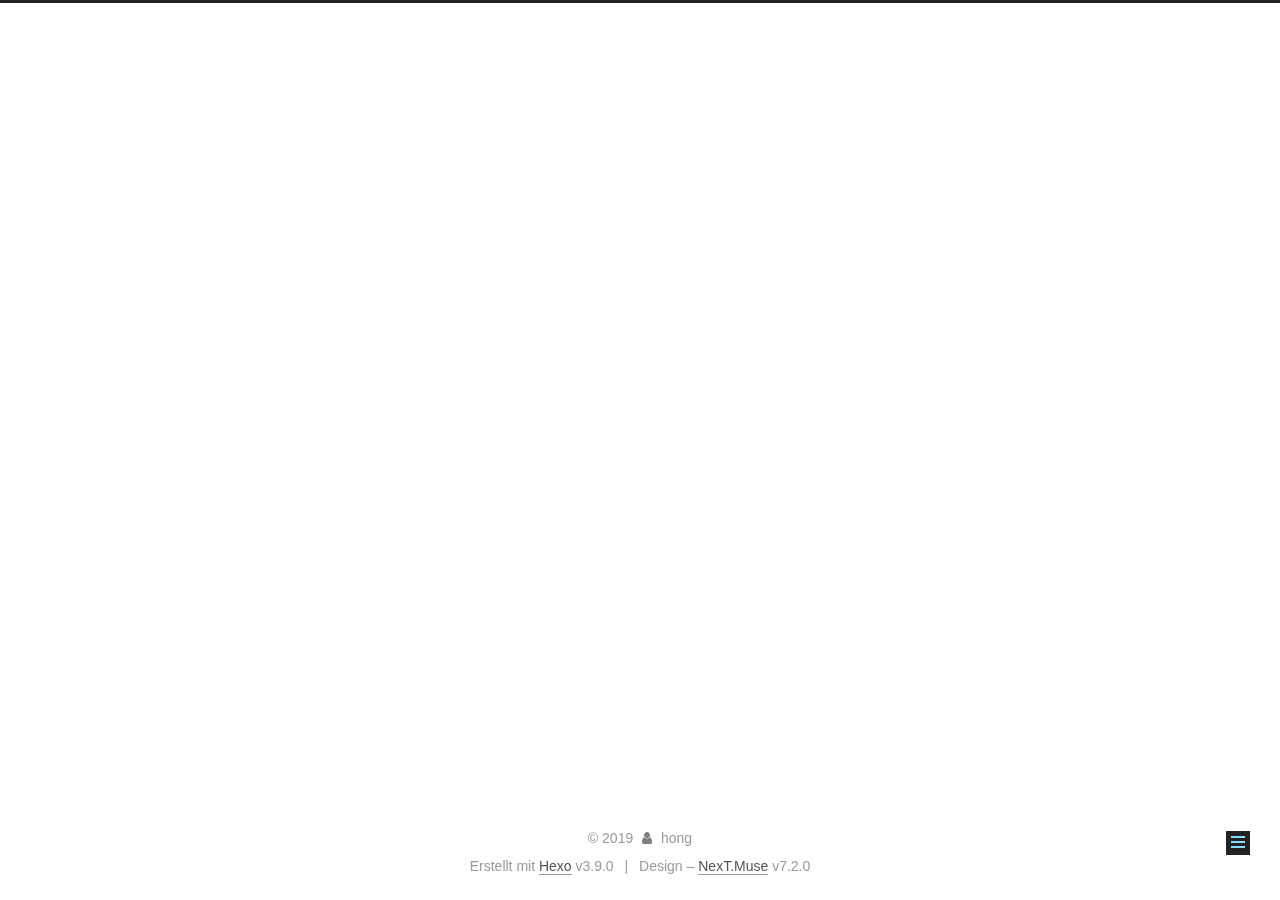
<file: 2019/07/15/day02/index.html>
<!DOCTYPE html>












  


<html class="theme-next muse use-motion" lang="chinese">
<head><meta name="generator" content="Hexo 3.9.0">
  <meta charset="UTF-8">
<meta http-equiv="X-UA-Compatible" content="IE=edge">
<meta name="viewport" content="width=device-width, initial-scale=1, maximum-scale=2">
<meta name="theme-color" content="#222">






















<link rel="stylesheet" href="/lib/font-awesome/css/font-awesome.min.css?v=4.7.0">

<link rel="stylesheet" href="/css/main.css?v=7.2.0">


  <link rel="apple-touch-icon" sizes="180x180" href="/images/apple-touch-icon-next.png?v=7.2.0">


  <link rel="icon" type="image/png" sizes="32x32" href="/images/favicon-32x32-next.png?v=7.2.0">


  <link rel="icon" type="image/png" sizes="16x16" href="/images/favicon-16x16-next.png?v=7.2.0">


  <link rel="mask-icon" href="/images/logo.svg?v=7.2.0" color="#222">







<script id="hexo.configurations">
  var NexT = window.NexT || {};
  var CONFIG = {
    root: '/',
    scheme: 'Muse',
    version: '7.2.0',
    sidebar: {"position":"left","display":"post","offset":12,"onmobile":false,"dimmer":false},
    back2top: true,
    back2top_sidebar: false,
    fancybox: false,
    fastclick: false,
    lazyload: false,
    tabs: true,
    motion: {"enable":true,"async":false,"transition":{"post_block":"fadeIn","post_header":"slideDownIn","post_body":"slideDownIn","coll_header":"slideLeftIn","sidebar":"slideUpIn"}},
    algolia: {
      applicationID: '',
      apiKey: '',
      indexName: '',
      hits: {"per_page":10},
      labels: {"input_placeholder":"Search for Posts","hits_empty":"We didn't find any results for the search: ${query}","hits_stats":"${hits} results found in ${time} ms"}
    }
  };
</script>


  




  <meta property="og:type" content="article">
<meta property="og:title" content="day02">
<meta property="og:url" content="http://yoursite.com/2019/07/15/day02/index.html">
<meta property="og:site_name" content="hong&#39;s site">
<meta property="og:locale" content="chinese">
<meta property="og:updated_time" content="2019-07-15T12:31:09.000Z">
<meta name="twitter:card" content="summary">
<meta name="twitter:title" content="day02">





  
  
  <link rel="canonical" href="http://yoursite.com/2019/07/15/day02/">



<script id="page.configurations">
  CONFIG.page = {
    sidebar: "",
  };
</script>

  <title>day02 | hong's site</title>
  












  <noscript>
  <style>
  .use-motion .motion-element,
  .use-motion .brand,
  .use-motion .menu-item,
  .sidebar-inner,
  .use-motion .post-block,
  .use-motion .pagination,
  .use-motion .comments,
  .use-motion .post-header,
  .use-motion .post-body,
  .use-motion .collection-title { opacity: initial; }

  .use-motion .logo,
  .use-motion .site-title,
  .use-motion .site-subtitle {
    opacity: initial;
    top: initial;
  }

  .use-motion .logo-line-before i { left: initial; }
  .use-motion .logo-line-after i { right: initial; }
  </style>
</noscript>

</head>

<body itemscope itemtype="http://schema.org/WebPage" lang="chinese">

  
  
    
  

  <div class="container sidebar-position-left page-post-detail">
    <div class="headband"></div>

    <header id="header" class="header" itemscope itemtype="http://schema.org/WPHeader">
      <div class="header-inner"><div class="site-brand-wrapper">
  <div class="site-meta">
    

    <div class="custom-logo-site-title">
      <a href="/" class="brand" rel="start">
        <span class="logo-line-before"><i></i></span>
        <span class="site-title">hong's site</span>
        <span class="logo-line-after"><i></i></span>
      </a>
    </div>
    
    
  </div>

  <div class="site-nav-toggle">
    <button aria-label="Navigationsleiste an/ausschalten">
      <span class="btn-bar"></span>
      <span class="btn-bar"></span>
      <span class="btn-bar"></span>
    </button>
  </div>
</div>



<nav class="site-nav">
  
    <ul id="menu" class="menu">
      
        
        
        
          
          <li class="menu-item menu-item-home">

    
    
      
    

    

    <a href="/" rel="section"><i class="menu-item-icon fa fa-fw fa-home"></i> <br>Startseite</a>

  </li>
        
        
        
          
          <li class="menu-item menu-item-archives">

    
    
      
    

    

    <a href="/archives/" rel="section"><i class="menu-item-icon fa fa-fw fa-archive"></i> <br>Archiv</a>

  </li>

      
      
    </ul>
  

  
    

  

  
</nav>



  



</div>
    </header>

    


    <main id="main" class="main">
      <div class="main-inner">
        <div class="content-wrap">
          
          <div id="content" class="content">
            

  <div id="posts" class="posts-expand">
    

  

  
  
  

  

  <article class="post post-type-normal" itemscope itemtype="http://schema.org/Article">
  
  
  
  <div class="post-block">
    <link itemprop="mainEntityOfPage" href="http://yoursite.com/2019/07/15/day02/">

    <span hidden itemprop="author" itemscope itemtype="http://schema.org/Person">
      <meta itemprop="name" content="hong">
      <meta itemprop="description" content>
      <meta itemprop="image" content="/images/avatar.gif">
    </span>

    <span hidden itemprop="publisher" itemscope itemtype="http://schema.org/Organization">
      <meta itemprop="name" content="hong's site">
    </span>

    
      <header class="post-header">

        
        
          <h1 class="post-title" itemprop="name headline">day02

              
            
          </h1>
        

        <div class="post-meta">

          
          
          

          
            <span class="post-meta-item">
              <span class="post-meta-item-icon">
                <i class="fa fa-calendar-o"></i>
              </span>
              
                <span class="post-meta-item-text">Veröffentlicht am</span>
              

              
                
              

              <time title="Erstellt: 2019-07-15 20:30:50 / Geändert am: 20:31:09" itemprop="dateCreated datePublished" datetime="2019-07-15T20:30:50+08:00">2019-07-15</time>
            </span>
          

          
            

            
          

          

          
            
            
          

          
          

          

          <br>
          

          

          

        </div>
      </header>
    

    
    
    
    <div class="post-body" itemprop="articleBody">

      
      

      
        
      
    </div>

    

    
    
    

    

    
      
    
    

    

    <footer class="post-footer">
      

      
      
      

      
        <div class="post-nav">
          <div class="post-nav-next post-nav-item">
            
              <a href="/2019/07/14/day01/" rel="next" title="day01">
                <i class="fa fa-chevron-left"></i> day01
              </a>
            
          </div>

          <span class="post-nav-divider"></span>

          <div class="post-nav-prev post-nav-item">
            
          </div>
        </div>
      

      
      
    </footer>
  </div>
  
  
  
  </article>


  </div>


          </div>
          

  



        </div>
        
          
  
  <div class="sidebar-toggle">
    <div class="sidebar-toggle-line-wrap">
      <span class="sidebar-toggle-line sidebar-toggle-line-first"></span>
      <span class="sidebar-toggle-line sidebar-toggle-line-middle"></span>
      <span class="sidebar-toggle-line sidebar-toggle-line-last"></span>
    </div>
  </div>

  <aside id="sidebar" class="sidebar">
    <div class="sidebar-inner">

      

      

      <div class="site-overview-wrap sidebar-panel sidebar-panel-active">
        <div class="site-overview">
          <div class="site-author motion-element" itemprop="author" itemscope itemtype="http://schema.org/Person">
            
              <p class="site-author-name" itemprop="name">hong</p>
              <div class="site-description motion-element" itemprop="description"></div>
          </div>

          
            <nav class="site-state motion-element">
              
                <div class="site-state-item site-state-posts">
                
                  <a href="/archives/">
                
                    <span class="site-state-item-count">2</span>
                    <span class="site-state-item-name">Artikel</span>
                  </a>
                </div>
              

              

              
            </nav>
          

          

          

          

          

          
          

          
            
          
          

        </div>
      </div>

      

      

    </div>
  </aside>
  


        
      </div>
    </main>

    <footer id="footer" class="footer">
      <div class="footer-inner">
        <div class="copyright">&copy; <span itemprop="copyrightYear">2019</span>
  <span class="with-love" id="animate">
    <i class="fa fa-user"></i>
  </span>
  <span class="author" itemprop="copyrightHolder">hong</span>

  

  
</div>


  <div class="powered-by">Erstellt mit  <a href="https://hexo.io" class="theme-link" rel="noopener" target="_blank">Hexo</a> v3.9.0</div>



  <span class="post-meta-divider">|</span>



  <div class="theme-info">Design – <a href="https://theme-next.org" class="theme-link" rel="noopener" target="_blank">NexT.Muse</a> v7.2.0</div>




        








        
      </div>
    </footer>

    
      <div class="back-to-top">
        <i class="fa fa-arrow-up"></i>
        
      </div>
    

    

    

    
  </div>

  

<script>
  if (Object.prototype.toString.call(window.Promise) !== '[object Function]') {
    window.Promise = null;
  }
</script>


























  
  <script src="/lib/jquery/index.js?v=3.4.1"></script>

  
  <script src="/lib/velocity/velocity.min.js?v=1.2.1"></script>

  
  <script src="/lib/velocity/velocity.ui.min.js?v=1.2.1"></script>


  


  <script src="/js/utils.js?v=7.2.0"></script>

  <script src="/js/motion.js?v=7.2.0"></script>



  
  


  <script src="/js/schemes/muse.js?v=7.2.0"></script>



  
  <script src="/js/scrollspy.js?v=7.2.0"></script>
<script src="/js/post-details.js?v=7.2.0"></script>



  


  <script src="/js/next-boot.js?v=7.2.0"></script>


  

  

  

  


  


  




  

  

  

  

  

  

  

  

  

  

  

  

  

  

</body>
</html>
</file>
<file: css/main.css>
/* normalize.css v8.0.1 | MIT License | github.com/necolas/normalize.css */
html {
  line-height: 1.15; /* 1 */
  -webkit-text-size-adjust: 100%; /* 2 */
}
body {
  margin: 0;
}
main {
  display: block;
}
h1 {
  font-size: 2em;
  margin: 0.67em 0;
}
hr {
  box-sizing: content-box; /* 1 */
  height: 0; /* 1 */
  overflow: visible; /* 2 */
}
pre {
  font-family: monospace, monospace; /* 1 */
  font-size: 1em; /* 2 */
}
a {
  background-color: transparent;
}
abbr[title] {
  border-bottom: none; /* 1 */
  text-decoration: underline; /* 2 */
  text-decoration: underline dotted; /* 2 */
}
b,
strong {
  font-weight: bolder;
}
code,
kbd,
samp {
  font-family: monospace, monospace; /* 1 */
  font-size: 1em; /* 2 */
}
small {
  font-size: 80%;
}
sub,
sup {
  font-size: 75%;
  line-height: 0;
  position: relative;
  vertical-align: baseline;
}
sub {
  bottom: -0.25em;
}
sup {
  top: -0.5em;
}
img {
  border-style: none;
}
button,
input,
optgroup,
select,
textarea {
  font-family: inherit; /* 1 */
  font-size: 100%; /* 1 */
  line-height: 1.15; /* 1 */
  margin: 0; /* 2 */
}
button,
input {
/* 1 */
  overflow: visible;
}
button,
select {
/* 1 */
  text-transform: none;
}
button,
[type="button"],
[type="reset"],
[type="submit"] {
  -webkit-appearance: button;
}
button::-moz-focus-inner,
[type="button"]::-moz-focus-inner,
[type="reset"]::-moz-focus-inner,
[type="submit"]::-moz-focus-inner {
  border-style: none;
  padding: 0;
}
button:-moz-focusring,
[type="button"]:-moz-focusring,
[type="reset"]:-moz-focusring,
[type="submit"]:-moz-focusring {
  outline: 1px dotted ButtonText;
}
fieldset {
  padding: 0.35em 0.75em 0.625em;
}
legend {
  box-sizing: border-box; /* 1 */
  color: inherit; /* 2 */
  display: table; /* 1 */
  max-width: 100%; /* 1 */
  padding: 0; /* 3 */
  white-space: normal; /* 1 */
}
progress {
  vertical-align: baseline;
}
textarea {
  overflow: auto;
}
[type="checkbox"],
[type="radio"] {
  box-sizing: border-box; /* 1 */
  padding: 0; /* 2 */
}
[type="number"]::-webkit-inner-spin-button,
[type="number"]::-webkit-outer-spin-button {
  height: auto;
}
[type="search"] {
  -webkit-appearance: textfield; /* 1 */
  outline-offset: -2px; /* 2 */
}
[type="search"]::-webkit-search-decoration {
  -webkit-appearance: none;
}
::-webkit-file-upload-button {
  -webkit-appearance: button; /* 1 */
  font: inherit; /* 2 */
}
details {
  display: block;
}
summary {
  display: list-item;
}
template {
  display: none;
}
[hidden] {
  display: none;
}
::selection {
  background: #262a30;
  color: #fff;
}
body {
  position: relative;
  font-family: 'Lato', "PingFang SC", "Microsoft YaHei", sans-serif;
  font-size: 14px;
  line-height: 2;
  color: #555;
  background: #fff;
}
@media (max-width: 991px) {
  body {
    padding-right: 0 !important;
  }
}
@media (min-width: 1200px) {
  body {
    font-size: 16px;
  }
}
h1,
h2,
h3,
h4,
h5,
h6 {
  margin: 20px 0 15px;
  padding: 0;
  font-weight: bold;
  line-height: 1.5;
  font-family: 'Lato', "PingFang SC", "Microsoft YaHei", sans-serif;
}
h1 {
  font-size: 22px;
}
h1 code {
  font-size: 1em;
}
@media (max-width: 767px) {
  h1 {
    font-size: 18px;
  }
  h1 code {
    font-size: 1em;
  }
}
h2 {
  font-size: 20px;
}
h2 code {
  font-size: 1em;
}
@media (max-width: 767px) {
  h2 {
    font-size: 16px;
  }
  h2 code {
    font-size: 1em;
  }
}
h3 {
  font-size: 18px;
}
h3 code {
  font-size: 1em;
}
@media (max-width: 767px) {
  h3 {
    font-size: 14px;
  }
  h3 code {
    font-size: 1em;
  }
}
h4 {
  font-size: 16px;
}
h4 code {
  font-size: 1em;
}
@media (max-width: 767px) {
  h4 {
    font-size: 12px;
  }
  h4 code {
    font-size: 1em;
  }
}
h5 {
  font-size: 14px;
}
h5 code {
  font-size: 1em;
}
@media (max-width: 767px) {
  h5 {
    font-size: 10px;
  }
  h5 code {
    font-size: 1em;
  }
}
h6 {
  font-size: 12px;
}
h6 code {
  font-size: 1em;
}
@media (max-width: 767px) {
  h6 {
    font-size: 8px;
  }
  h6 code {
    font-size: 1em;
  }
}
p {
  margin: 0 0 20px 0;
}
a,
span.exturl {
  overflow-wrap: break-word;
  word-wrap: break-word;
  background-color: transparent;
  color: #555;
  text-decoration: none;
  outline: none;
  border-bottom: 1px solid #999;
  cursor: pointer;
}
a:hover,
span.exturl:hover {
  color: #222;
  border-bottom-color: #222;
}
video {
  max-width: 100%;
  display: block;
  margin-left: auto;
  margin-right: auto;
}
img {
  display: block;
  margin: auto;
  max-width: 100%;
  height: auto;
}
hr {
  margin: 40px 0;
  height: 3px;
  border: none;
  background-color: #ddd;
  background-image: repeating-linear-gradient(-45deg, #fff, #fff 4px, transparent 4px, transparent 8px);
}
blockquote {
  margin: 0;
  padding: 0 15px;
  color: #666;
  border-left: 4px solid #ddd;
}
blockquote cite::before {
  content: "-";
  padding: 0 5px;
}
dt {
  font-weight: 700;
}
dd {
  margin: 0;
  padding: 0;
}
kbd {
  border: 1px solid #ccc;
  border-radius: 0.2em;
  box-shadow: 0.1em 0.1em 0.2em rgba(0,0,0,0.1);
  background-color: #f9f9f9;
  font-family: inherit;
  background-image: linear-gradient(top, #eee, #fff, #eee);
  padding: 0.1em 0.3em;
  white-space: nowrap;
}
.text-left {
  text-align: left;
}
.text-center {
  text-align: center;
}
.text-right {
  text-align: right;
}
.text-justify {
  text-align: justify;
}
.text-nowrap {
  white-space: nowrap;
}
.text-lowercase {
  text-transform: lowercase;
}
.text-uppercase {
  text-transform: uppercase;
}
.text-capitalize {
  text-transform: capitalize;
}
.center-block {
  display: block;
  margin-left: auto;
  margin-right: auto;
}
.clearfix:before,
.clearfix:after {
  content: " ";
  display: table;
}
.clearfix:after {
  clear: both;
}
.pullquote {
  width: 45%;
}
.pullquote.left {
  float: left;
  margin-left: 5px;
  margin-right: 10px;
}
.pullquote.right {
  float: right;
  margin-left: 10px;
  margin-right: 5px;
}
.affix {
  position: fixed;
}
.translation {
  margin-top: -20px;
  font-size: 14px;
  color: #999;
}
.scrollbar-measure {
  width: 100px;
  height: 100px;
  overflow: scroll;
  position: absolute;
  top: -9999px;
}
.use-motion .motion-element {
  opacity: 0;
}
.table-container {
  margin: 20px 0;
  overflow: auto;
  -webkit-overflow-scrolling: touch;
}
.highlight .table-container {
  margin: 0px;
}
table {
  width: 100%;
  border-collapse: collapse;
  border-spacing: 0;
  font-size: 14px;
}
table > tbody > tr:nth-of-type(odd) {
  background-color: #f9f9f9;
}
table > tbody > tr:hover {
  background-color: #f5f5f5;
}
caption,
th,
td {
  padding: 8px;
  text-align: left;
  vertical-align: middle;
  font-weight: normal;
}
th,
td {
  border: 1px solid #ddd;
  border-bottom: 3px solid #ddd;
}
th {
  padding-bottom: 10px;
  font-weight: 700;
}
td {
  border-bottom-width: 1px;
}
html,
body {
  height: 100%;
}
.container {
  position: relative;
}
.header-inner {
  margin: 0 auto;
  padding: 100px 0 70px;
  width: 700px;
}
@media (min-width: 1200px) {
  .container .header-inner {
    width: 800px;
  }
}
@media (min-width: 1600px) {
  .container .header-inner {
    width: 900px;
  }
}
.main-inner {
  margin: 0 auto;
  width: 700px;
}
@media (min-width: 1200px) {
  .container .main-inner {
    width: 800px;
  }
}
@media (min-width: 1600px) {
  .container .main-inner {
    width: 900px;
  }
}
.footer {
  padding: 20px 0;
}
.footer-inner {
  box-sizing: border-box;
  margin: 0px auto;
  width: 700px;
}
@media (min-width: 1200px) {
  .container .footer-inner {
    width: 800px;
  }
}
@media (min-width: 1600px) {
  .container .footer-inner {
    width: 900px;
  }
}
pre,
.highlight {
  margin: 20px 0;
  font-size: 14px;
  color: #4d4d4c;
  background: #f7f7f7;
  line-height: 1.6;
}
pre,
code {
  font-family: consolas, Menlo, "PingFang SC", "Microsoft YaHei", monospace;
}
code {
  overflow-wrap: break-word;
  word-wrap: break-word;
  padding: 2px 4px;
  color: #555;
  background: #eee;
  border-radius: 3px;
  font-size: 14px;
}
pre {
  overflow: auto;
  padding: 10px;
}
pre code {
  padding: 0;
  color: #4d4d4c;
  background: none;
  text-shadow: none;
}
.highlight {
  border-radius: 1px;
}
.highlight pre {
  border: none;
  margin: 0;
  padding: 10px 0;
}
.highlight table {
  margin: 0;
  width: auto;
  border: none;
}
.highlight td {
  border: none;
  padding: 0;
}
.highlight figcaption {
  font-size: 1em;
  color: #4d4d4c;
  line-height: 1em;
  margin: 0em;
  padding: 0.5em;
  background: #eee;
  border-bottom: 1px solid #e9e9e9;
}
.highlight figcaption:before,
.highlight figcaption:after {
  content: " ";
  display: table;
}
.highlight figcaption:after {
  clear: both;
}
.highlight figcaption a {
  float: right;
  color: #4d4d4c;
}
.highlight figcaption a:hover {
  border-bottom-color: #4d4d4c;
}
.highlight .gutter pre {
  padding-left: 10px;
  padding-right: 10px;
  color: #869194;
  text-align: right;
  background-color: #eff2f3;
}
.highlight .code pre {
  width: 100%;
  padding-left: 10px;
  background-color: #f7f7f7;
}
.highlight .line {
  height: 20px;
}
.gutter {
  -webkit-user-select: none;
  -moz-user-select: none;
  -ms-user-select: none;
  user-select: none;
}
.gist table {
  width: auto;
}
.gist table td {
  border: none;
}
pre .deletion {
  background: #fdd;
}
pre .addition {
  background: #dfd;
}
pre .meta {
  color: #8959a8;
}
pre .comment {
  color: #8e908c;
}
pre .variable,
pre .attribute,
pre .tag,
pre .name,
pre .regexp,
pre .ruby .constant,
pre .xml .tag .title,
pre .xml .pi,
pre .xml .doctype,
pre .html .doctype,
pre .css .id,
pre .css .class,
pre .css .pseudo {
  color: #c82829;
}
pre .number,
pre .preprocessor,
pre .built_in,
pre .builtin-name,
pre .literal,
pre .params,
pre .constant,
pre .command {
  color: #f5871f;
}
pre .ruby .class .title,
pre .css .rules .attribute,
pre .string,
pre .symbol,
pre .value,
pre .inheritance,
pre .header,
pre .ruby .symbol,
pre .xml .cdata,
pre .special,
pre .formula {
  color: #718c00;
}
pre .title,
pre .css .hexcolor {
  color: #3e999f;
}
pre .function,
pre .python .decorator,
pre .python .title,
pre .ruby .function .title,
pre .ruby .title .keyword,
pre .perl .sub,
pre .javascript .title,
pre .coffeescript .title {
  color: #4271ae;
}
pre .keyword,
pre .javascript .function {
  color: #8959a8;
}
.posts-expand .post-body img.full-image {
  border: none;
}
.blockquote-center,
.page-home .post-type-quote blockquote,
.page-post-detail .post-type-quote blockquote {
  position: relative;
  margin: 40px 0;
  padding: 0;
  border-left: none;
  text-align: center;
}
.blockquote-center::before,
.page-home .post-type-quote blockquote::before,
.page-post-detail .post-type-quote blockquote::before,
.blockquote-center::after,
.page-home .post-type-quote blockquote::after,
.page-post-detail .post-type-quote blockquote::after {
  position: absolute;
  content: ' ';
  display: block;
  width: 100%;
  height: 24px;
  opacity: 0.2;
  background-repeat: no-repeat;
  background-position: 0 -6px;
  background-size: 22px 22px;
}
.blockquote-center::before,
.page-home .post-type-quote blockquote::before,
.page-post-detail .post-type-quote blockquote::before {
  top: -20px;
  background-image: url("../images/quote-l.svg");
  border-top: 1px solid #ccc;
}
.blockquote-center::after,
.page-home .post-type-quote blockquote::after,
.page-post-detail .post-type-quote blockquote::after {
  bottom: -20px;
  background-image: url("../images/quote-r.svg");
  border-bottom: 1px solid #ccc;
  background-position: 100% 8px;
}
.blockquote-center p,
.page-home .post-type-quote blockquote p,
.page-post-detail .post-type-quote blockquote p,
.blockquote-center div,
.page-home .post-type-quote blockquote div,
.page-post-detail .post-type-quote blockquote div {
  text-align: center;
}
.post .post-body .group-picture img {
  box-sizing: border-box;
  padding: 0 3px;
  border: none;
}
.post .group-picture-row {
  overflow: hidden;
  margin-top: 6px;
}
.post .group-picture-row:first-child {
  margin-top: 0;
}
.post .group-picture-column {
  float: left;
}
.page-post-detail .post-body .group-picture-column {
  float: none;
  margin-top: 10px;
  width: auto !important;
}
.page-post-detail .post-body .group-picture-column img {
  margin: 0 auto;
}
.page-archive .group-picture-container {
  overflow: hidden;
}
.page-archive .group-picture-row {
  float: left;
}
.page-archive .group-picture-row:first-child {
  margin-top: 6px;
}
.page-archive .group-picture-column {
  max-width: 150px;
  max-height: 150px;
}
.post-body .label {
  display: inline;
  padding: 0 2px;
}
.post-body .label.default {
  background-color: #f0f0f0;
}
.post-body .label.primary {
  background-color: #efe6f7;
}
.post-body .label.info {
  background-color: #e5f2f8;
}
.post-body .label.success {
  background-color: #e7f4e9;
}
.post-body .label.warning {
  background-color: #fcf6e1;
}
.post-body .label.danger {
  background-color: #fae8eb;
}
.post-body .note {
  position: relative;
  padding: 15px;
  margin-bottom: 20px;
  border: 1px solid #eee;
  border-left-width: 5px;
  border-radius: 3px;
}
.post-body .note h2,
.post-body .note h3,
.post-body .note h4,
.post-body .note h5,
.post-body .note h6 {
  margin-top: 0;
  margin-bottom: 0;
  border-bottom: initial;
  padding-top: 0 !important;
}
.post-body .note p:first-child,
.post-body .note ul:first-child,
.post-body .note ol:first-child,
.post-body .note table:first-child,
.post-body .note pre:first-child,
.post-body .note blockquote:first-child {
  margin-top: 0;
}
.post-body .note p:last-child,
.post-body .note ul:last-child,
.post-body .note ol:last-child,
.post-body .note table:last-child,
.post-body .note pre:last-child,
.post-body .note blockquote:last-child {
  margin-bottom: 0;
}
.post-body .note.default {
  border-left-color: #777;
}
.post-body .note.default h2,
.post-body .note.default h3,
.post-body .note.default h4,
.post-body .note.default h5,
.post-body .note.default h6 {
  color: #777;
}
.post-body .note.primary {
  border-left-color: #6f42c1;
}
.post-body .note.primary h2,
.post-body .note.primary h3,
.post-body .note.primary h4,
.post-body .note.primary h5,
.post-body .note.primary h6 {
  color: #6f42c1;
}
.post-body .note.info {
  border-left-color: #428bca;
}
.post-body .note.info h2,
.post-body .note.info h3,
.post-body .note.info h4,
.post-body .note.info h5,
.post-body .note.info h6 {
  color: #428bca;
}
.post-body .note.success {
  border-left-color: #5cb85c;
}
.post-body .note.success h2,
.post-body .note.success h3,
.post-body .note.success h4,
.post-body .note.success h5,
.post-body .note.success h6 {
  color: #5cb85c;
}
.post-body .note.warning {
  border-left-color: #f0ad4e;
}
.post-body .note.warning h2,
.post-body .note.warning h3,
.post-body .note.warning h4,
.post-body .note.warning h5,
.post-body .note.warning h6 {
  color: #f0ad4e;
}
.post-body .note.danger {
  border-left-color: #d9534f;
}
.post-body .note.danger h2,
.post-body .note.danger h3,
.post-body .note.danger h4,
.post-body .note.danger h5,
.post-body .note.danger h6 {
  color: #d9534f;
}
.post-body .tabs {
  position: relative;
  display: block;
  margin-bottom: 20px;
  padding-top: 10px;
}
.post-body .tabs ul.nav-tabs {
  margin: 0;
  padding: 0;
  display: flex;
  flex-wrap: wrap;
  margin-bottom: -1px;
}
@media (max-width: 413px) {
  .post-body .tabs ul.nav-tabs {
    display: block;
    margin-bottom: 5px;
  }
}
.post-body .tabs ul.nav-tabs li.tab {
  flex-grow: 1;
  list-style-type: none;
  border-top: 3px solid transparent;
  border-right: 1px solid transparent;
  border-bottom: 1px solid #ddd;
  border-left: 1px solid transparent;
}
@media (max-width: 413px) {
  .post-body .tabs ul.nav-tabs li.tab {
    border-top: 1px solid transparent;
    border-right: 1px solid transparent;
    border-bottom: 1px solid transparent;
    border-left: 3px solid transparent;
  }
}
.post-body .tabs ul.nav-tabs li.tab a {
  text-align: center;
  outline: 0;
  border-bottom: initial;
  display: block;
  line-height: 1.8em;
  padding: 0.25em 0.75em;
  transition-duration: 0.2s;
  transition-timing-function: ease-out;
  transition-delay: 0s;
}
.post-body .tabs ul.nav-tabs li.tab a i {
  width: 1.285714285714286em;
}
.post-body .tabs ul.nav-tabs li.tab.active {
  border-top: 3px solid #fc6423;
  border-right: 1px solid #ddd;
  border-bottom: 1px solid transparent;
  border-left: 1px solid #ddd;
}
@media (max-width: 413px) {
  .post-body .tabs ul.nav-tabs li.tab.active {
    border-top: 1px solid #ddd;
    border-right: 1px solid #ddd;
    border-bottom: 1px solid #ddd;
    border-left: 3px solid #fc6423;
  }
}
.post-body .tabs ul.nav-tabs li.tab.active a {
  cursor: default;
  color: #555;
}
.post-body .tabs .tab-content .tab-pane {
  border: 1px solid #ddd;
  padding: 20px 20px 0 20px;
}
.post-body .tabs .tab-content .tab-pane:not(.active) {
  display: none;
}
.post-body .tabs .tab-content .tab-pane.active {
  display: block;
}
.btn {
  display: inline-block;
  padding: 0 20px;
  font-size: 14px;
  color: #fff;
  background: #222;
  border: 2px solid #222;
  text-decoration: none;
  border-radius: 0;
  transition-property: background-color;
  transition-duration: 0.2s;
  transition-timing-function: ease-in-out;
  transition-delay: 0s;
  line-height: 2;
}
.btn:hover {
  border-color: #222;
  color: #222;
  background: #fff;
}
.btn +.btn {
  margin: 0 0 8px 8px;
}
.btn .fa-fw {
  width: 1.285714285714286em;
  text-align: left;
}
.btn-bar {
  display: block;
  width: 22px;
  height: 2px;
  background: #555;
  border-radius: 1px;
}
.btn-bar+.btn-bar {
  margin-top: 4px;
}
.pagination {
  margin: 120px 0 40px;
  text-align: center;
  border-top: 1px solid #eee;
}
.page-number-basic,
.pagination .prev,
.pagination .next,
.pagination .page-number,
.pagination .space {
  display: inline-block;
  position: relative;
  top: -1px;
  margin: 0 10px;
  padding: 0 11px;
}
@media (max-width: 767px) {
  .page-number-basic,
  .pagination .prev,
  .pagination .next,
  .pagination .page-number,
  .pagination .space {
    margin: 0 5px;
  }
}
.pagination .prev,
.pagination .next,
.pagination .page-number {
  border-bottom: 0;
  border-top: 1px solid #eee;
  transition-property: border-color;
  transition-duration: 0.2s;
  transition-timing-function: ease-in-out;
  transition-delay: 0s;
}
.pagination .prev:hover,
.pagination .next:hover,
.pagination .page-number:hover {
  border-top-color: #222;
}
.pagination .space {
  padding: 0;
  margin: 0;
}
.pagination .prev {
  margin-left: 0;
}
.pagination .next {
  margin-right: 0;
}
.pagination .page-number.current {
  color: #fff;
  background: #ccc;
  border-top-color: #ccc;
}
@media (max-width: 767px) {
  .pagination {
    border-top: none;
  }
  .pagination .prev,
  .pagination .next,
  .pagination .page-number {
    margin-bottom: 10px;
    border-top: 0;
    border-bottom: 1px solid #eee;
    padding: 0 10px;
  }
  .pagination .prev:hover,
  .pagination .next:hover,
  .pagination .page-number:hover {
    border-bottom-color: #222;
  }
}
.comments {
  margin: 60px 20px 0;
}
.back-to-top {
  box-sizing: border-box;
  position: fixed;
  bottom: -100px;
  right: 30px;
  z-index: 1050;
  padding: 0 6px;
  width: 24px;
  background: #222;
  font-size: 12px;
  opacity: 1;
  color: #fff;
  cursor: pointer;
  text-align: center;
  transition-property: bottom;
  transition-duration: 0.2s;
  transition-timing-function: ease-in-out;
  transition-delay: 0s;
}
.back-to-top.back-to-top-on {
  bottom: 19px;
}
@media (max-width: 991px) {
  .back-to-top {
    opacity: 0.8;
    right: 20px;
  }
}
.header {
  background: transparent;
}
.header-inner {
  position: relative;
}
.headband {
  height: 3px;
  background: #222;
}
.site-meta {
  margin: 0;
  text-align: center;
}
@media (max-width: 767px) {
  .site-meta {
    text-align: center;
  }
}
.brand {
  position: relative;
  display: inline-block;
  padding: 0 40px;
  color: #fff;
  background: #222;
  border-bottom: none;
}
.brand:hover {
  color: #fff;
}
.logo {
  display: inline-block;
  margin-right: 5px;
  line-height: 36px;
  vertical-align: top;
}
.site-title {
  display: inline-block;
  vertical-align: top;
  line-height: 36px;
  font-size: 20px;
  font-weight: normal;
  font-family: 'Lato', "PingFang SC", "Microsoft YaHei", sans-serif;
}
.site-subtitle {
  margin-top: 10px;
  font-size: 13px;
  color: #999;
}
.use-motion .brand {
  opacity: 0;
}
.use-motion .logo,
.use-motion .site-title,
.use-motion .site-subtitle,
.use-motion .custom-logo-image {
  opacity: 0;
  position: relative;
  top: -10px;
}
.site-nav-toggle {
  display: none;
  position: absolute;
  top: 10px;
  left: 10px;
}
@media (max-width: 767px) {
  .site-nav-toggle {
    display: block;
  }
}
.site-nav-toggle button {
  margin-top: 2px;
  padding: 9px 10px;
  background: transparent;
  border: none;
}
@media (max-width: 767px) {
  .site-nav {
    display: none;
    margin: 0 -10px;
    padding: 0 10px;
    clear: both;
    border-top: 1px solid #ddd;
  }
}
@media (min-width: 768px) and (max-width: 991px) {
  .site-nav {
    display: block !important;
  }
}
@media (min-width: 992px) {
  .site-nav {
    display: block !important;
  }
}
.menu {
  margin-top: 20px;
  padding-left: 0;
  text-align: center;
}
.menu .menu-item {
  display: inline-block;
  margin: 0 10px;
  list-style: none;
}
@media (max-width: 767px) {
  .menu .menu-item {
    margin-top: 10px;
  }
}
.menu .menu-item a,
.menu .menu-item span.exturl {
  display: block;
  font-size: 13px;
  line-height: inherit;
  border-bottom: 1px solid transparent;
  transition-property: border-color;
  transition-duration: 0.2s;
  transition-timing-function: ease-in-out;
  transition-delay: 0s;
}
.menu .menu-item a:hover,
.menu .menu-item span.exturl:hover {
  border-bottom-color: #222;
}
.menu .menu-item .fa {
  margin-right: 5px;
}
.use-motion .menu-item {
  opacity: 0;
}
.post-body {
  overflow-wrap: break-word;
  word-wrap: break-word;
  font-family: 'Lato', "PingFang SC", "Microsoft YaHei", sans-serif;
}
.post-body span.exturl .fa {
  font-size: 14px;
  margin-left: 4px;
}
.post-body .fancybox img {
  display: block !important;
  margin: 0 auto;
  cursor: pointer;
  cursor: zoom-in;
}
.post-body .image-caption,
.post-body .figure .caption {
  margin: -20px auto 15px;
  text-align: center;
  font-size: 14px;
  color: #999;
  font-weight: bold;
  line-height: 1;
}
.post-sticky-flag {
  display: inline-block;
  font-size: 16px;
  transform: rotate(30deg);
}
.use-motion .post-block,
.use-motion .pagination,
.use-motion .comments {
  opacity: 0;
}
.use-motion .post-header {
  opacity: 0;
}
.use-motion .post-body {
  opacity: 0;
}
.use-motion .collection-title {
  opacity: 0;
}
.posts-expand {
  padding-top: 40px;
}
@media (max-width: 767px) {
  .posts-expand {
    margin: 0 20px;
  }
  .post-body .highlight {
    margin-left: 0px;
    margin-right: 0px;
    padding: 0;
  }
}
@media (min-width: 992px) {
  .posts-expand .post-body {
    text-align: justify;
  }
}
@media (max-width: 991px) {
  .posts-expand .post-body {
    text-align: justify;
  }
}
.posts-expand .post-body h2,
.posts-expand .post-body h3,
.posts-expand .post-body h4,
.posts-expand .post-body h5,
.posts-expand .post-body h6 {
  padding-top: 10px;
}
.posts-expand .post-body h2 .header-anchor,
.posts-expand .post-body h3 .header-anchor,
.posts-expand .post-body h4 .header-anchor,
.posts-expand .post-body h5 .header-anchor,
.posts-expand .post-body h6 .header-anchor {
  float: right;
  margin-left: 10px;
  color: #ccc;
  border-bottom-style: none;
  visibility: hidden;
}
.posts-expand .post-body h2 .header-anchor:hover,
.posts-expand .post-body h3 .header-anchor:hover,
.posts-expand .post-body h4 .header-anchor:hover,
.posts-expand .post-body h5 .header-anchor:hover,
.posts-expand .post-body h6 .header-anchor:hover {
  color: inherit;
}
.posts-expand .post-body h2:hover .header-anchor,
.posts-expand .post-body h3:hover .header-anchor,
.posts-expand .post-body h4:hover .header-anchor,
.posts-expand .post-body h5:hover .header-anchor,
.posts-expand .post-body h6:hover .header-anchor {
  visibility: visible;
}
.posts-expand .post-body img {
  box-sizing: border-box;
  margin: 0 auto 25px;
  padding: 3px;
  border: 1px solid #ddd;
}
@media (max-width: 767px) {
  .posts-collapse {
    margin: 0 20px;
  }
  .posts-collapse .post-title,
  .posts-collapse .post-meta {
    display: block;
    width: auto;
    text-align: left;
  }
}
.posts-collapse {
  position: relative;
  z-index: 1010;
  margin-left: 55px;
}
.posts-collapse::after {
  content: " ";
  position: absolute;
  top: 20px;
  left: 0;
  margin-left: -2px;
  width: 4px;
  height: 100%;
  background: #f5f5f5;
  z-index: -1;
}
@media (max-width: 767px) {
  .posts-collapse {
    margin: 0 20px;
  }
}
.posts-collapse .collection-title {
  position: relative;
  margin: 60px 0;
}
.posts-collapse .collection-title h1,
.posts-collapse .collection-title h2 {
  margin-left: 20px;
}
.posts-collapse .collection-title small {
  color: #bbb;
  margin-left: 5px;
}
.posts-collapse .collection-title::before {
  content: " ";
  position: absolute;
  left: 0;
  top: 50%;
  margin-left: -4px;
  margin-top: -4px;
  width: 8px;
  height: 8px;
  background: #bbb;
  border-radius: 50%;
}
.posts-collapse .post {
  margin: 30px 0;
}
.posts-collapse .post-header {
  position: relative;
  transition-duration: 0.2s;
  transition-timing-function: ease-in-out;
  transition-delay: 0s;
  transition-property: border;
  border-bottom: 1px dashed #ccc;
}
.posts-collapse .post-header::before {
  content: " ";
  position: absolute;
  left: 0;
  top: 12px;
  width: 6px;
  height: 6px;
  margin-left: -4px;
  background: #bbb;
  border-radius: 50%;
  border: 1px solid #fff;
  transition-duration: 0.2s;
  transition-timing-function: ease-in-out;
  transition-delay: 0s;
  transition-property: background;
}
.posts-collapse .post-header:hover {
  border-bottom-color: #666;
}
.posts-collapse .post-header:hover::before {
  background: #222;
}
.posts-collapse .post-meta {
  position: absolute;
  font-size: 12px;
  left: 20px;
  top: 5px;
}
.posts-collapse .post-comments-count {
  display: none;
}
.posts-collapse .post-title {
  margin-left: 60px;
  font-size: 16px;
  font-weight: normal;
  line-height: inherit;
}
.posts-collapse .post-title::after {
  margin-left: 3px;
  opacity: 0.6;
}
.posts-collapse .post-title a,
.posts-collapse .post-title span.exturl {
  color: #666;
  border-bottom: none;
}
.page-home .post-type-quote .post-header,
.page-post-detail .post-type-quote .post-header,
.page-home .post-type-quote .post-tags,
.page-post-detail .post-type-quote .post-tags {
  display: none;
}
.posts-expand .post-title {
  overflow-wrap: break-word;
  word-wrap: break-word;
  text-align: center;
  font-weight: 400;
}
.posts-expand .post-title-link {
  display: inline-block;
  position: relative;
  color: #555;
  border-bottom: none;
  line-height: 1.2;
  vertical-align: top;
}
.posts-expand .post-title-link::before {
  content: "";
  position: absolute;
  width: 100%;
  height: 2px;
  bottom: 0;
  left: 0;
  background-color: #000;
  visibility: hidden;
  transform: scaleX(0);
  transition-duration: 0.2s;
  transition-timing-function: ease-in-out;
  transition-delay: 0s;
}
.posts-expand .post-title-link:hover::before {
  visibility: visible;
  transform: scaleX(1);
}
.posts-expand .post-title-link .fa {
  font-size: 20px;
  margin-left: 5px;
}
.posts-expand .post-meta {
  margin: 3px 0 60px 0;
  color: #999;
  font-family: 'Lato', "PingFang SC", "Microsoft YaHei", sans-serif;
  font-size: 12px;
  text-align: center;
}
.posts-expand .post-meta .post-description {
  font-size: 14px;
  margin-top: 2px;
}
.posts-expand .post-meta time {
  border-bottom: 1px dashed #999;
  cursor: help;
}
.post-meta-divider {
  margin: 0 0.5em;
}
.post-meta .post-meta-item + .post-meta-item::before {
  content: "|";
  margin: 0 0.5em;
}
.post-meta-item-icon {
  margin-right: 3px;
}
@media (max-width: 991px) {
  .post-meta-item-icon {
    display: inline-block;
  }
}
@media (max-width: 991px) {
  .post-meta-item-text {
    display: none;
  }
}
.post-button {
  margin-top: 40px;
}
.posts-expand .post-tags {
  margin-top: 40px;
  text-align: center;
}
.posts-expand .post-tags a {
  display: inline-block;
  margin-right: 10px;
  font-size: 13px;
}
.post-nav {
  display: table;
  margin-top: 15px;
  width: 100%;
  border-top: 1px solid #eee;
}
.post-nav-divider {
  display: table-cell;
  width: 10%;
}
.post-nav-item {
  display: table-cell;
  padding: 10px 0 0 0;
  width: 45%;
  vertical-align: top;
}
.post-nav-item a {
  position: relative;
  display: block;
  line-height: 25px;
  font-size: 14px;
  color: #555;
  border-bottom: none;
}
.post-nav-item a:hover {
  color: #222;
  border-bottom: none;
}
.post-nav-item a:active {
  top: 2px;
}
.post-nav-item .fa {
  font-size: 12px;
  margin-right: 5px;
}
.post-nav-next a {
  padding-left: 5px;
}
.post-nav-prev {
  text-align: right;
}
.post-nav-prev a {
  padding-right: 5px;
}
.post-nav-prev .fa {
  margin-left: 5px;
}
.posts-expand .post-eof {
  margin: 80px auto 60px;
  width: 8%;
  height: 1px;
  background: #ccc;
  text-align: center;
}
.post:last-child .post-eof {
  display: none;
}
.post-gallery {
  display: table;
  table-layout: fixed;
  width: 100%;
  border-collapse: separate;
}
.post-gallery-row {
  display: table-row;
}
.post-gallery .post-gallery-img {
  display: table-cell;
  text-align: center;
  vertical-align: middle;
  border: none;
}
.post-gallery .post-gallery-img img {
  max-width: 100%;
  max-height: 100%;
  border: none;
}
.fancybox-close,
.fancybox-close:hover {
  border: none;
}
.rtl.post-body p,
.rtl.post-body a,
.rtl.post-body h1,
.rtl.post-body h2,
.rtl.post-body h3,
.rtl.post-body h4,
.rtl.post-body h5,
.rtl.post-body h6,
.rtl.post-body li,
.rtl.post-body ul,
.rtl.post-body ol {
  direction: rtl;
  font-family: UKIJ Ekran;
}
.rtl.post-title {
  font-family: UKIJ Ekran;
}
.sidebar {
  position: fixed;
  right: 0;
  top: 0;
  bottom: 0;
  width: 0;
  z-index: 1040;
  box-shadow: inset 0 2px 6px #000;
  background: #222;
}
.sidebar a,
.sidebar span.exturl {
  color: #999;
  border-bottom-color: #555;
}
.sidebar a:hover,
.sidebar span.exturl:hover {
  color: #eee;
  border-bottom-color: #eee;
}
@media (max-width: 991px) {
  .sidebar {
    display: none;
  }
}
.sidebar-inner {
  position: relative;
  padding: 20px 10px;
  color: #999;
  text-align: center;
}
.site-overview-wrap {
  overflow: hidden;
}
.site-overview {
  overflow-y: auto;
  overflow-x: hidden;
}
.cc-license {
  margin-top: 10px;
  text-align: center;
}
.cc-license .cc-opacity {
  opacity: 0.7;
  border-bottom: none;
}
.cc-license .cc-opacity:hover {
  opacity: 0.9;
}
.cc-license img {
  display: inline-block;
}
.sidebar-toggle {
  position: fixed;
  right: 30px;
  bottom: 45px;
  width: 14px;
  height: 14px;
  padding: 5px;
  background: #222;
  line-height: 0;
  z-index: 1050;
  cursor: pointer;
}
@media (max-width: 991px) {
  .sidebar-toggle {
    opacity: 0.8;
    right: 20px;
    display: none;
  }
}
.sidebar-toggle-line {
  position: relative;
  display: inline-block;
  vertical-align: top;
  height: 2px;
  width: 100%;
  background: #fff;
  margin-top: 3px;
}
.sidebar-toggle-line:first-child {
  margin-top: 0;
}
.site-author-image {
  display: block;
  margin: 0 auto;
  padding: 2px;
  max-width: 96px;
  height: auto;
  border: 2px solid #333;
  opacity: 1;
}
.site-author-name {
  margin: 5px 0 0;
  text-align: center;
  color: #f5f5f5;
  font-weight: normal;
}
.site-description {
  margin-top: 5px;
  text-align: center;
  font-size: 14px;
  color: #999;
}
.links-of-author {
  margin-top: 20px;
}
.links-of-author a,
.links-of-author span.exturl {
  display: inline-block;
  vertical-align: middle;
  margin-right: 10px;
  margin-bottom: 10px;
  border-bottom-color: #555;
  font-size: 13px;
}
.links-of-author a:before,
.links-of-author span.exturl:before {
  display: inline-block;
  vertical-align: middle;
  margin-right: 3px;
  content: " ";
  width: 4px;
  height: 4px;
  border-radius: 50%;
  background: #12fff7;
}
.feed-link,
.chat {
  margin-top: 10px;
}
.feed-link a,
.chat a {
  display: inline-block;
  padding: 0 15px;
  color: #fc6423;
  border: 1px solid #fc6423 !important;
  border-radius: 4px;
}
.feed-link a i,
.chat a i {
  color: #fc6423;
  font-size: 14px;
}
.feed-link a:hover,
.chat a:hover {
  color: #fff;
  background: #fc6423;
}
.feed-link a:hover i,
.chat a:hover i {
  color: #fff;
}
.links-of-blogroll {
  margin-top: 10px;
  font-size: 13px;
}
.links-of-blogroll-title {
  margin-top: 0;
  font-size: 14px;
  font-weight: 600;
}
.links-of-blogroll-list {
  margin: 0;
  padding: 0;
  list-style: none;
}
.links-of-blogroll-item {
  padding: 2px 10px;
}
.links-of-blogroll-item a,
.links-of-blogroll-item span.exturl {
  max-width: 280px;
  box-sizing: border-box;
  display: inline-block;
  overflow: hidden;
  white-space: nowrap;
  text-overflow: ellipsis;
}
.sidebar-nav {
  margin: 0 0 20px;
  padding-left: 0;
}
.sidebar-nav li {
  display: inline-block;
  cursor: pointer;
  border-bottom: 1px solid transparent;
  font-size: 14px;
  color: #555;
}
.sidebar-nav li:hover {
  color: #f5f5f5;
}
.page-post-detail .sidebar-nav-toc {
  padding: 0 5px;
}
.page-post-detail .sidebar-nav-overview {
  margin-left: 10px;
}
.sidebar-nav .sidebar-nav-active {
  color: #87daff;
  border-bottom-color: #87daff;
}
.sidebar-nav .sidebar-nav-active:hover {
  color: #87daff;
}
.sidebar-panel {
  display: none;
}
.sidebar-panel-active {
  display: block;
}
.site-state {
  display: flex;
  justify-content: center;
  overflow: hidden;
  line-height: 1.4;
  white-space: nowrap;
  text-align: center;
  margin-top: 10px;
}
.site-state-item {
  padding: 0 15px;
  border-left: 1px solid #333;
}
.site-state-item:first-child {
  border-left: none;
}
.site-state-item a {
  border-bottom: none;
}
.site-state-item-count {
  display: block;
  text-align: center;
  color: inherit;
  font-weight: 600;
  font-size: 18px;
}
.site-state-item-name {
  font-size: 13px;
  color: inherit;
}
.post-toc-empty {
  font-size: 14px;
  color: #666;
}
.post-toc-wrap {
  overflow: hidden;
}
.post-toc {
  overflow: auto;
}
.post-toc ol {
  margin: 0;
  padding: 0 2px 5px 10px;
  text-align: left;
  list-style: none;
  font-size: 14px;
}
.post-toc ol > ol {
  padding-left: 0;
}
.post-toc ol a {
  transition-duration: 0.2s;
  transition-timing-function: ease-in-out;
  transition-delay: 0s;
  transition-property: all;
  color: #999;
  border-bottom-color: #555;
}
.post-toc ol a:hover {
  color: #ccc;
  border-bottom-color: #ccc;
}
.post-toc .nav-item {
  overflow: hidden;
  text-overflow: ellipsis;
  white-space: nowrap;
  line-height: 1.8;
}
.post-toc .nav .nav-child {
  display: none;
}
.post-toc .nav .active > .nav-child {
  display: block;
}
.post-toc .nav .active-current > .nav-child {
  display: block;
}
.post-toc .nav .active-current > .nav-child > .nav-item {
  display: block;
}
.post-toc .nav .active > a {
  color: #87daff;
  border-bottom-color: #87daff;
}
.post-toc .nav .active-current > a {
  color: #87daff;
}
.post-toc .nav .active-current > a:hover {
  color: #87daff;
}
.footer {
  font-size: 14px;
  color: #999;
}
.footer img {
  border: none;
}
.footer-inner {
  text-align: center;
}
.with-love {
  display: inline-block;
  margin: 0 5px;
  color: #808080;
}
.powered-by,
.theme-info {
  display: inline-block;
}
@-moz-keyframes iconAnimate {
  0%, 100% {
    transform: scale(1);
  }
  10%, 30% {
    transform: scale(0.9);
  }
  20%, 40%, 60%, 80% {
    transform: scale(1.1);
  }
  50%, 70% {
    transform: scale(1.1);
  }
}
@-webkit-keyframes iconAnimate {
  0%, 100% {
    transform: scale(1);
  }
  10%, 30% {
    transform: scale(0.9);
  }
  20%, 40%, 60%, 80% {
    transform: scale(1.1);
  }
  50%, 70% {
    transform: scale(1.1);
  }
}
@-o-keyframes iconAnimate {
  0%, 100% {
    transform: scale(1);
  }
  10%, 30% {
    transform: scale(0.9);
  }
  20%, 40%, 60%, 80% {
    transform: scale(1.1);
  }
  50%, 70% {
    transform: scale(1.1);
  }
}
@keyframes iconAnimate {
  0%, 100% {
    transform: scale(1);
  }
  10%, 30% {
    transform: scale(0.9);
  }
  20%, 40%, 60%, 80% {
    transform: scale(1.1);
  }
  50%, 70% {
    transform: scale(1.1);
  }
}
.local-search-pop-overlay {
  position: fixed;
  width: 100%;
  height: 100%;
  top: 0;
  left: 0;
  z-index: 2080;
  background-color: rgba(0,0,0,0.3);
}
.local-search-popup {
  display: none;
  position: fixed;
  top: 10%;
  left: 50%;
  margin-left: -350px;
  width: 700px;
  height: 80%;
  padding: 0;
  background: #fff;
  color: #333;
  z-index: 9999;
  border-radius: 5px;
}
@media (max-width: 767px) {
  .local-search-popup {
    padding: 0;
    top: 0;
    left: 0;
    margin: 0;
    width: 100%;
    height: 100%;
    border-radius: 0;
  }
}
.local-search-popup ul.search-result-list {
  padding: 0;
  margin: 0 5px;
}
.local-search-popup p.search-result {
  border-bottom: 1px dashed #ccc;
  padding: 5px 0;
}
.local-search-popup a.search-result-title {
  font-weight: bold;
  font-size: 16px;
}
.local-search-popup .search-keyword {
  border-bottom: 1px dashed #f00;
  font-weight: bold;
  color: #f00;
}
.local-search-popup .local-search-header {
  padding: 5px;
  height: 36px;
  background: #f5f5f5;
  border-top-left-radius: 5px;
  border-top-right-radius: 5px;
}
.local-search-popup #local-search-result {
  overflow: auto;
  position: relative;
  padding: 5px 25px;
  height: calc(100% - 55px);
}
.local-search-popup .local-search-input-wrapper {
  display: inline-block;
  width: calc(100% - 90px);
  height: 36px;
  line-height: 36px;
  padding: 0 5px;
}
.local-search-popup .local-search-input-wrapper input {
  padding: 8px 0;
  height: 20px;
  display: block;
  width: 100%;
  outline: none;
  border: none;
  background: transparent;
  vertical-align: middle;
}
.local-search-popup .search-icon,
.local-search-popup .popup-btn-close {
  display: inline-block;
  font-size: 18px;
  color: #999;
  height: 36px;
  width: 18px;
  padding-left: 10px;
  padding-right: 10px;
}
.local-search-popup .search-icon {
  float: left;
}
.local-search-popup .popup-btn-close {
  border-left: 1px solid #eee;
  float: right;
  cursor: pointer;
}
.local-search-popup #no-result {
  position: absolute;
  left: 50%;
  top: 50%;
  transform: translate(-50%, -50%);
  color: #ccc;
}
.page-archive .archive-page-counter {
  position: relative;
  top: 3px;
  left: 20px;
}
@media (max-width: 767px) {
  .page-archive .archive-page-counter {
    top: 5px;
  }
}
.page-archive .posts-collapse .archive-move-on {
  position: absolute;
  top: 11px;
  left: 0;
  margin-left: -6px;
  width: 10px;
  height: 10px;
  opacity: 0.5;
  background: #555;
  border: 1px solid #fff;
  border-radius: 50%;
}
.page-archive .fa-external-link {
  font-size: 15px;
  margin-left: 5px;
}
.category-all-page .category-all-title {
  text-align: center;
}
.category-all-page .category-all {
  margin-top: 20px;
}
.category-all-page .category-list {
  margin: 0;
  padding: 0;
  list-style: none;
}
.category-all-page .category-list-item {
  margin: 5px 10px;
}
.category-all-page .category-list-count {
  color: #bbb;
}
.category-all-page .category-list-count:before {
  display: inline;
  content: " (";
}
.category-all-page .category-list-count:after {
  display: inline;
  content: ") ";
}
.category-all-page .category-list-child {
  padding-left: 10px;
}
#event-list {
  padding-left: 30px;
}
#event-list hr {
  margin: 20px 0 45px 0 !important;
  background: #222;
}
#event-list hr:after {
  display: inline-block;
  content: 'NOW';
  background: #222;
  color: #fff;
  font-weight: bold;
  text-align: right;
  padding: 0 5px;
}
#event-list li.event {
  margin: 20px 0px;
  background: #f9f9f9;
  padding-left: 10px;
  min-height: 40px;
}
#event-list li.event h2.event-summary {
  margin: 0;
  padding-bottom: 3px;
}
#event-list li.event h2.event-summary:before {
  display: inline-block;
  font-family: FontAwesome;
  font-size: 8px;
  content: '\f111';
  vertical-align: middle;
  margin-right: 25px;
  color: #bbb;
}
#event-list li.event span.event-relative-time {
  display: inline-block;
  font-size: 12px;
  font-weight: 400;
  padding-left: 12px;
  color: #bbb;
}
#event-list li.event span.event-details {
  display: block;
  color: #bbb;
  margin-left: 56px;
  padding-top: 3px;
  padding-bottom: 6px;
  text-indent: -24px;
  line-height: 18px;
}
#event-list li.event span.event-details:before {
  text-indent: 0;
  display: inline-block;
  width: 14px;
  font-family: FontAwesome;
  text-align: center;
  margin-right: 9px;
  color: #bbb;
}
#event-list li.event span.event-details.event-location:before {
  content: '\f041';
}
#event-list li.event span.event-details.event-duration:before {
  content: '\f017';
}
#event-list li.event-past {
  background: #fcfcfc;
  padding: 15px 0 15px 10px;
}
#event-list li.event-past > * {
  opacity: 0.9;
}
#event-list li.event-past h2.event-summary {
  color: #bbb;
}
#event-list li.event-past h2.event-summary:before {
  color: #dfdfdf;
}
#event-list li.event-now {
  background: #222;
  color: #fff;
  padding: 15px 0 15px 10px;
}
#event-list li.event-now h2.event-summary:before {
  transform: scale(1.2);
  color: #fff;
  animation: dot-flash 1s alternate infinite ease-in-out;
}
#event-list li.event-now * {
  color: #fff !important;
}
#event-list li.event-future {
  background: #222;
  color: #fff;
  padding: 15px 0 15px 10px;
}
#event-list li.event-future h2.event-summary:before {
  transform: scale(1.2);
  color: #fff;
  animation: dot-flash 1s alternate infinite ease-in-out;
}
#event-list li.event-future * {
  color: #fff !important;
}
@-moz-keyframes dot-flash {
  from {
    opacity: 1;
    transform: scale(1.1);
  }
  to {
    opacity: 0;
    transform: scale(1);
  }
}
@-webkit-keyframes dot-flash {
  from {
    opacity: 1;
    transform: scale(1.1);
  }
  to {
    opacity: 0;
    transform: scale(1);
  }
}
@-o-keyframes dot-flash {
  from {
    opacity: 1;
    transform: scale(1.1);
  }
  to {
    opacity: 0;
    transform: scale(1);
  }
}
@keyframes dot-flash {
  from {
    opacity: 1;
    transform: scale(1.1);
  }
  to {
    opacity: 0;
    transform: scale(1);
  }
}
.page-post-detail .sidebar-toggle-line {
  background: #87daff;
}
.page-post-detail .comments {
  overflow: hidden;
}
ul.breadcrumb {
  list-style: none;
  margin: 1em 0;
  padding: 0 2em;
  text-align: center;
  font-size: 12px;
}
ul.breadcrumb li {
  display: inline;
}
ul.breadcrumb li+li:before {
  padding: 0.5em;
  font-weight: normal;
  content: "/\00a0";
}
ul.breadcrumb li+li:last-child {
  font-weight: bold;
}
.tag-cloud {
  text-align: center;
}
.tag-cloud a {
  display: inline-block;
  margin: 10px;
}
.tag-cloud a:hover {
  color: #222 !important;
}
@media (max-width: 767px) {
  .header-inner,
  .container .main-inner,
  .footer-inner {
    width: auto;
  }
}
embed {
  display: block;
  margin: 0px auto 25px auto;
}
.custom-logo .site-meta-headline {
  text-align: center;
}
.custom-logo .brand {
  background: none;
}
.custom-logo .site-title {
  margin: 10px auto 0;
  font-size: 24px;
  color: #222;
}
.custom-logo .site-title a {
  border: none;
}
.custom-logo-image {
  margin: 0 auto;
  padding: 5px;
  max-width: 150px;
  background: #fff;
}
@media (max-width: 767px) {
  .site-nav {
    position: absolute;
    left: 0;
    top: 52px;
    margin: 0;
    width: 100%;
    padding: 0;
    background: #fff;
    border-bottom: 1px solid #ddd;
    z-index: 1030;
  }
}
@media (max-width: 767px) {
  .menu {
    text-align: left;
  }
}
.menu-item-active a,
.menu .menu-item a:hover,
.menu .menu-item span.exturl:hover {
  border-bottom-color: #222 !important;
  color: #222;
}
@media (max-width: 767px) {
  .menu-item-active a,
  .menu .menu-item a:hover,
  .menu .menu-item span.exturl:hover {
    border-bottom: 1px dotted #ddd !important;
  }
}
@media (max-width: 767px) {
  .menu .menu-item {
    display: block;
    margin: 0 10px;
    vertical-align: top;
  }
}
.menu .menu-item .badge {
  display: inline-block;
  padding: 1px 4px;
  margin-left: 5px;
  font-weight: 700;
  line-height: 1;
  text-align: center;
  white-space: nowrap;
  background-color: #eee;
}
@media (max-width: 767px) {
  .menu .menu-item .badge {
    float: right;
    margin: 0.35em 0 0 0;
  }
}
@media (max-width: 767px) {
  .menu .menu-item br {
    display: none;
  }
}
@media (max-width: 767px) {
  .menu .menu-item a,
  .menu .menu-item span.exturl {
    padding: 5px 10px;
  }
}
@media (hover: none) {
  .menu .menu-item a:hover,
  .menu .menu-item span.exturl:hover {
    border-bottom-color: transparent !important;
  }
}
@media (min-width: 768px) and (max-width: 991px) {
  .menu .menu-item .fa {
    width: 100%;
  }
}
@media (min-width: 992px) {
  .menu .menu-item .fa {
    width: 100%;
  }
}
.site-search form {
  display: none;
}
.links-of-blogroll-inline .links-of-blogroll-item {
  display: inline-block;
}
</file>
